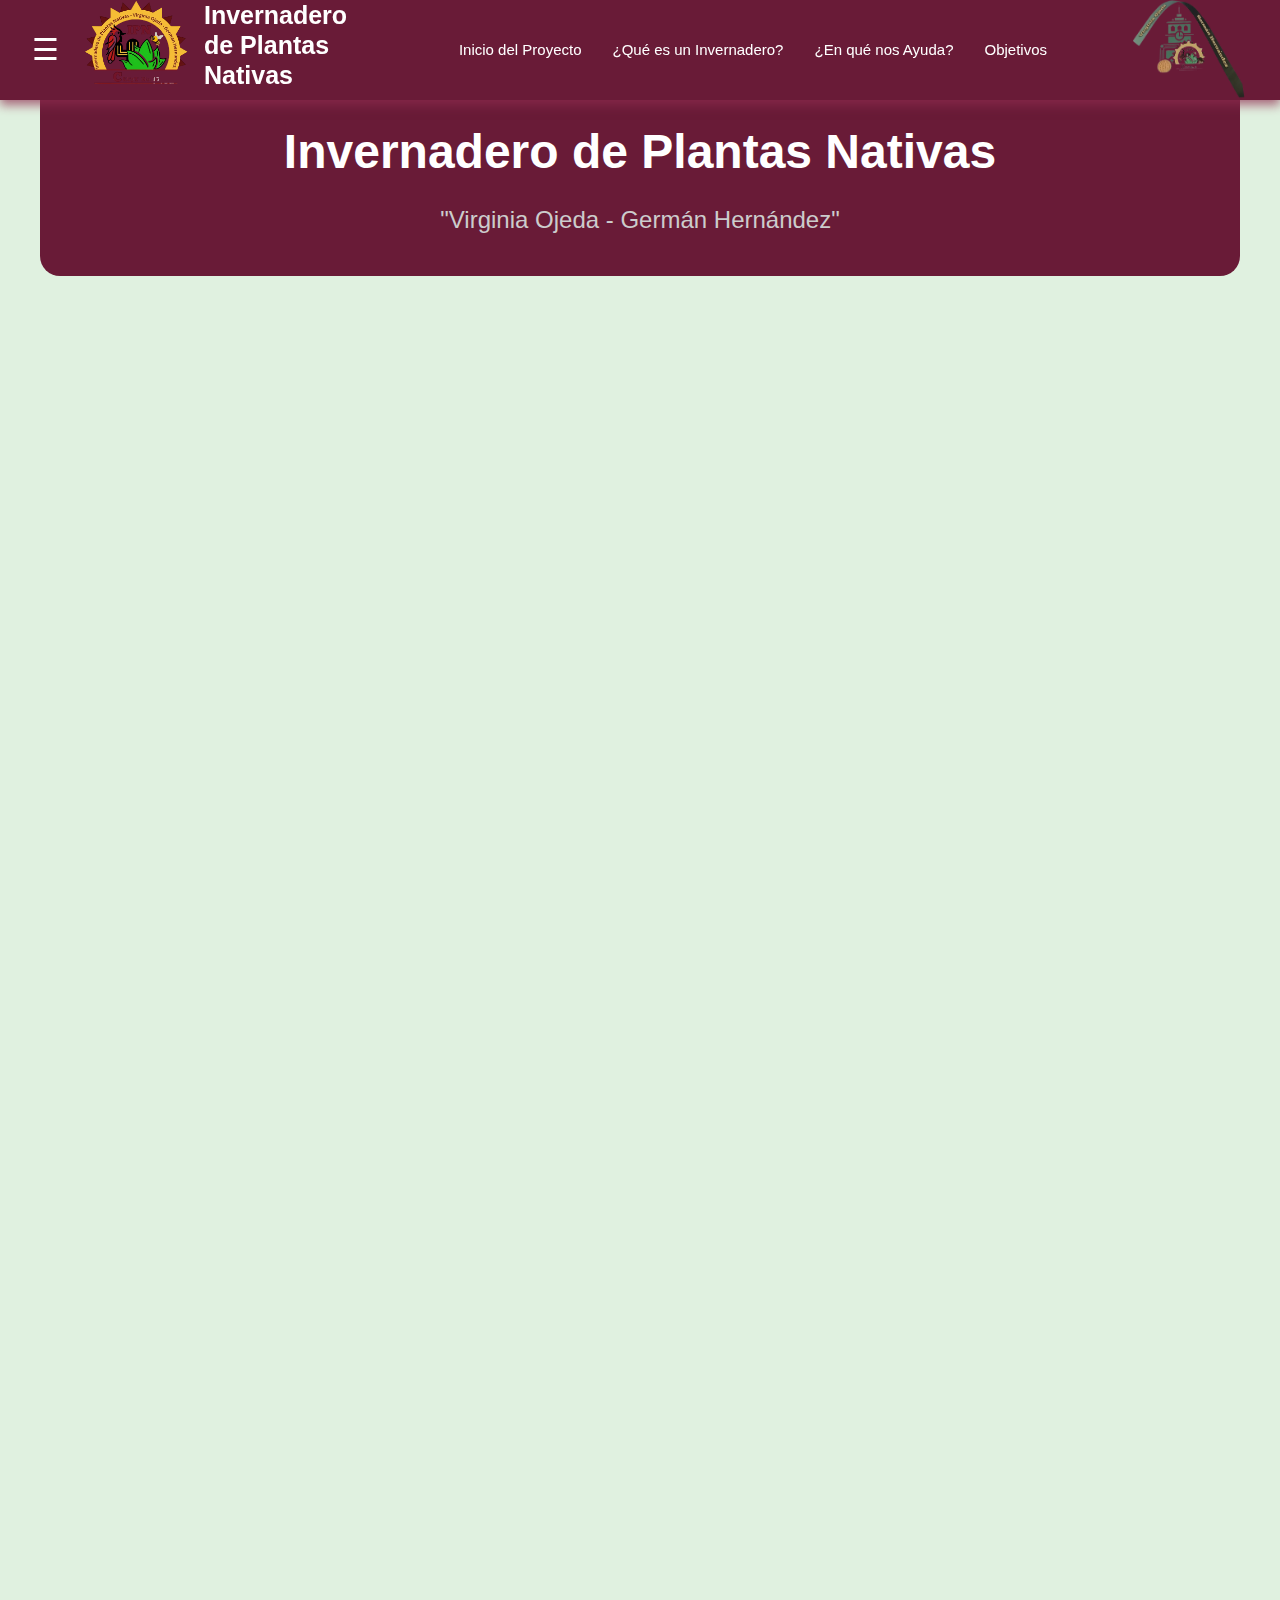
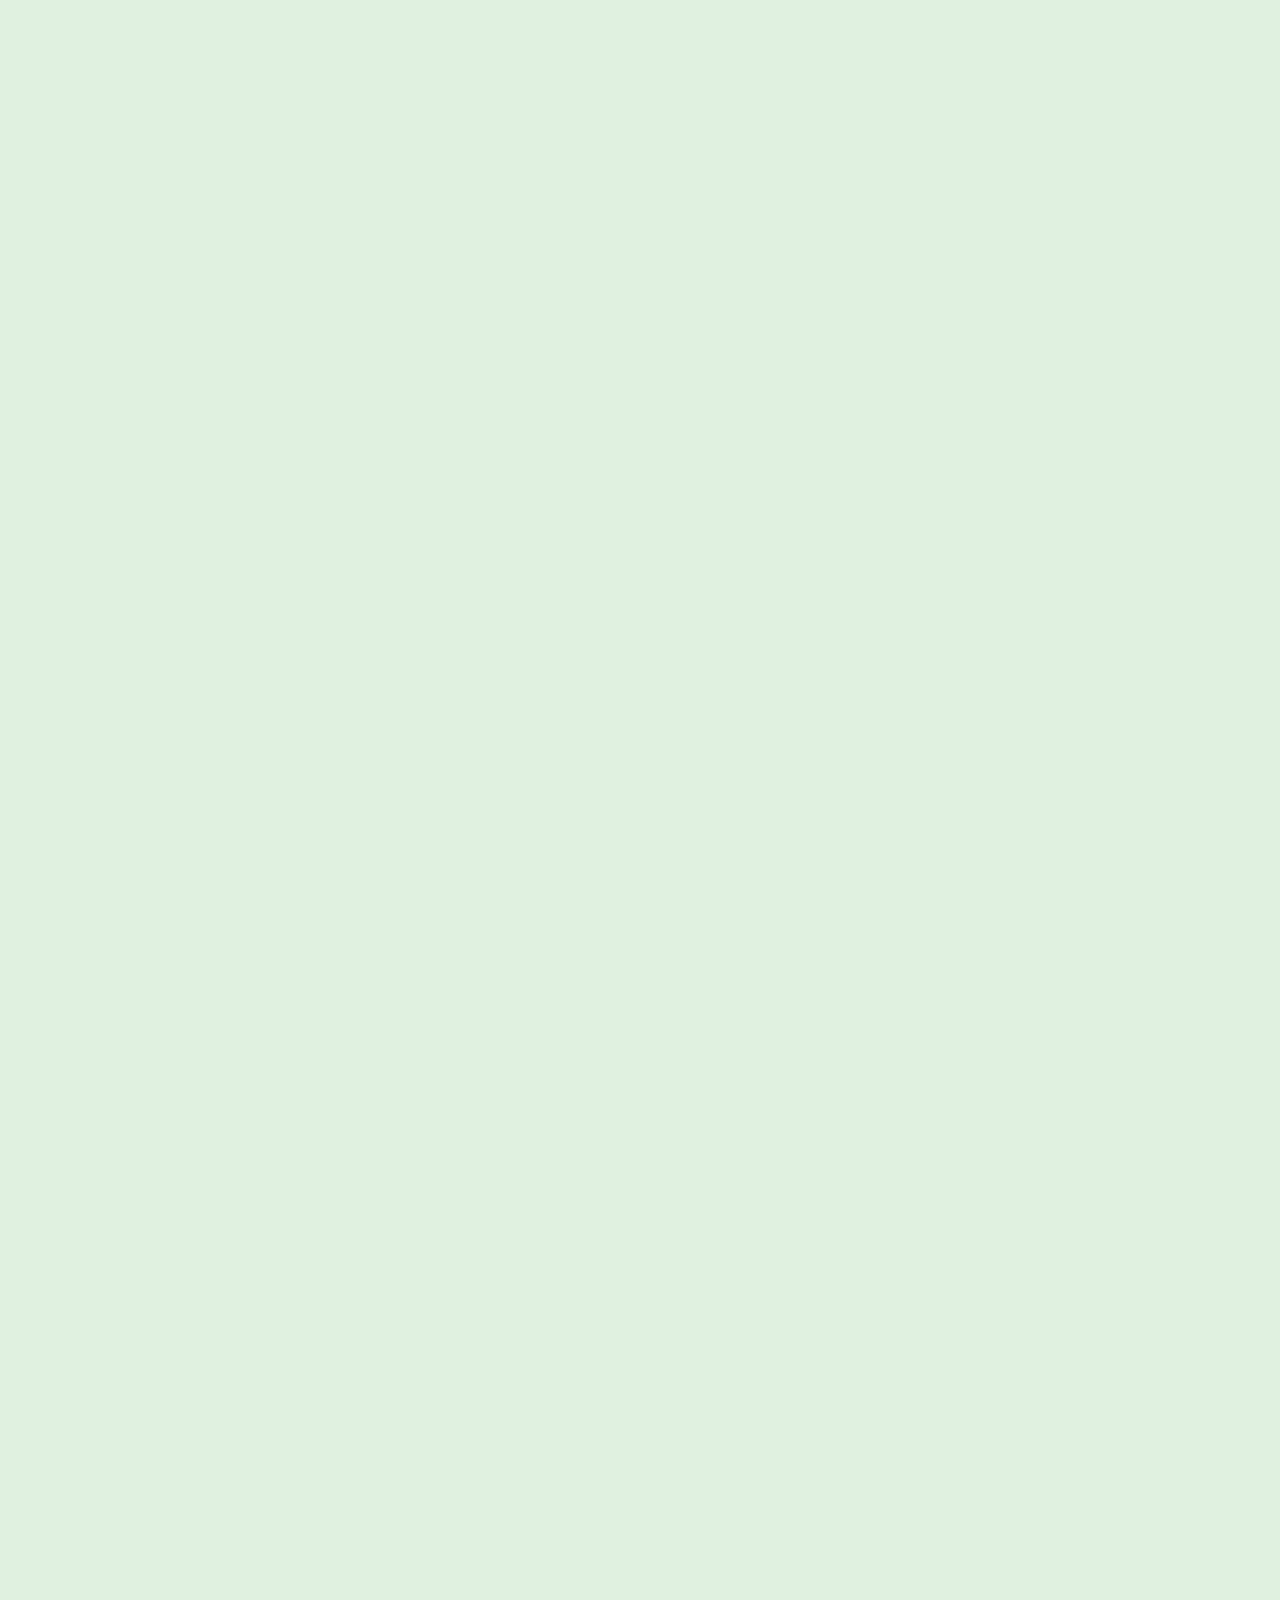
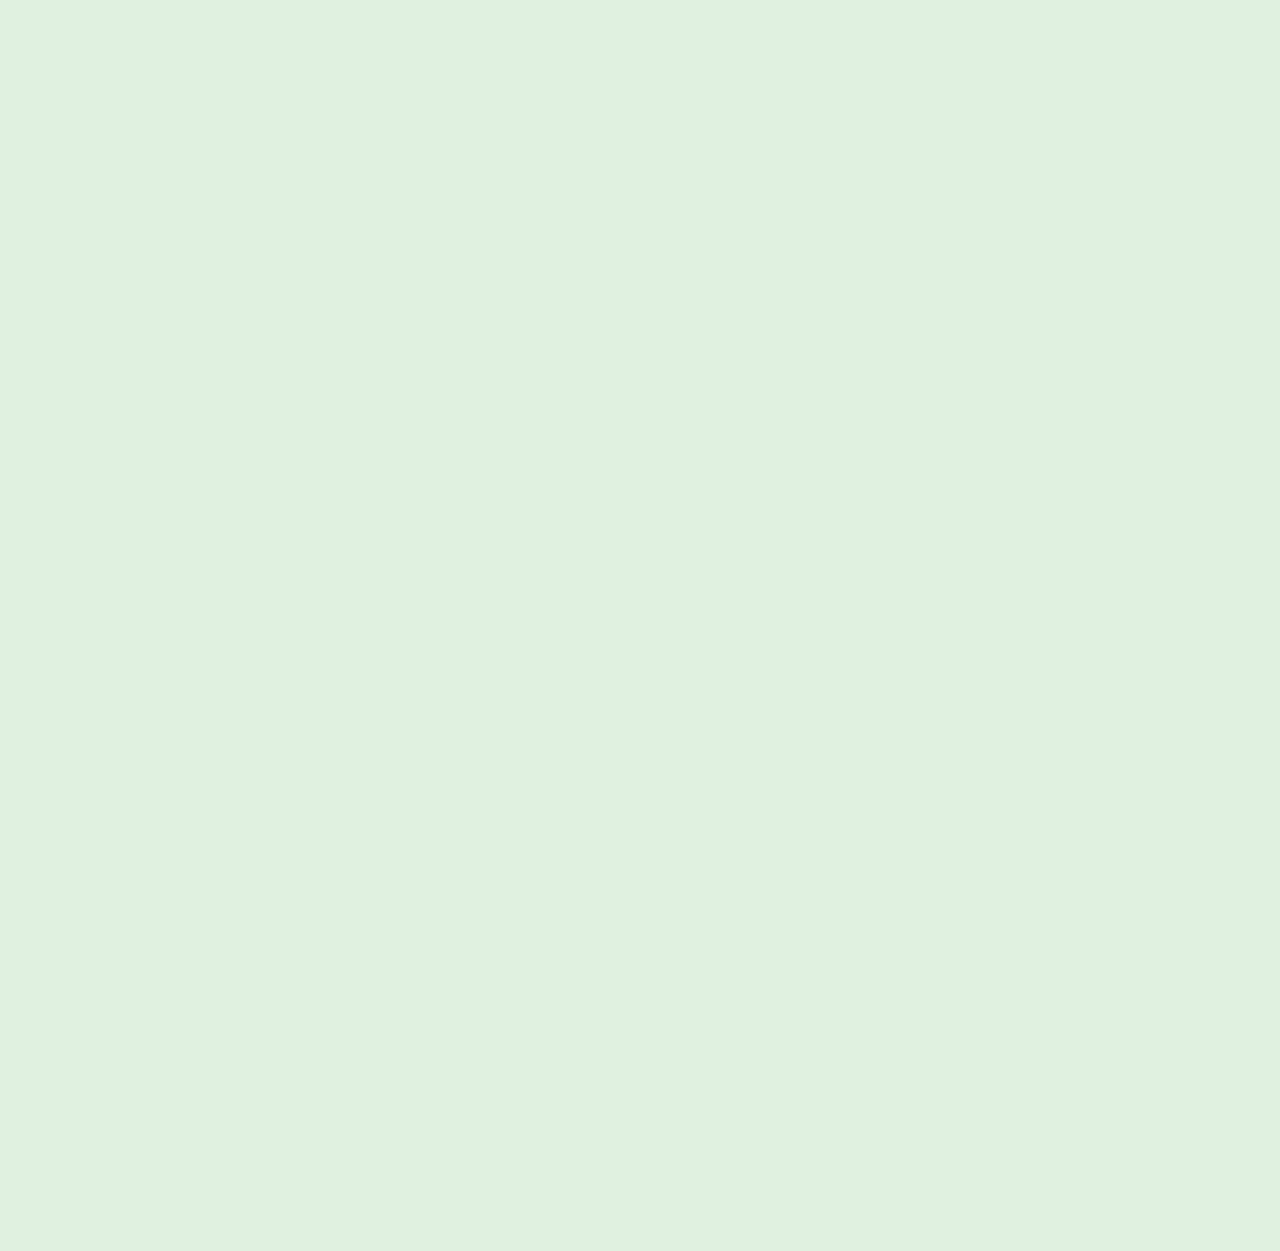
<file: index.html>
<!DOCTYPE html>
<html lang="es">
<head>
    <meta charset="UTF-8">
    <meta name="viewport" content="width=device-width, initial-scale=1.0">
    <title>Invernadero de Plantas Nativas</title>
       <link rel="stylesheet" href="styles.css" />
</head>
<body>
    <header class="header-nav">
        <div class="container">
          <div class="btn-menu">
            <label for="btn-menu">☰</label>
          </div>
          <div class="logo">
            <!-- Nuevo logo con imagen -->
            <img src="logo.png" alt="Logo" width="115" height="100" style="padding-left: 15px;">
          </div>
          <div class="h1" style="height: 63px; width: 185px; padding-left: 15px;">
            <!-- Texto reemplazado por el nombre y dividido en dos filas -->
            <div style="line-height: 1.2;">
              Invernadero <br> de Plantas Nativas
            </div>
          </div>
          <nav class="menu" style="width: 600">
                <li>
                  <a href="#Inicio del Proyecto" style="height: 91.85185px">Inicio del Proyecto</a>
                </li>
                <li>
                  <a href="#¿Qué es un Invernadero?" style="height: 91.85185px">¿Qué es un Invernadero?</a>
                </li>
                <li>
                  <a href="#¿En qué Ayuda un Invernadero?" style="height: 91.85185px">¿En qué nos Ayuda?</a>
                </li>
                <li>
                    <a href="#Objetivos del Invernadero" style="height: 91.85185px">Objetivos</a>
                  </li>
                <img src="logo2.png" alt="Logo" width="115" height="100" style="margin-left: 70px;">
            </nav>
        </div>
      </header>
      <div class="capa"></div>
  
  
    <input type="checkbox" id="btn-menu" />
    <div class="container-menu">
      <div class="cont-menu">
        <nav>
            <h3 style="color: white; font-weight: bold; margin-left: 25px;">Objetivos del Invernadero</h3>
            <a href="Estudio de cactaceas.html">Estudio de Cactáceas</a>
            <a href="Estudio Bromatológico.html">Estudio Bromatológico</a>
            <a href="Diseño y estructura del Invernadero.html">Diseño y estructura del Invernadero</a>
            <a href="SEMARNAT y sus Tipos de Cultivos.html">SEMARNAT y sus Tipos de Cultivos</a>
            <a href="Actividades y Participación Escolar.html">Actividades y Participación Escolar</a>
            <h3 style="color: white; font-weight: bold; margin-left: 30px;">Infografias</h3>
            <a href="Tagetes lucida.html">Tagetes lucida</a>
            <a href="Barkleyanthus salicifolius.html">Barkleyanthus salicifolius</a>
            <a href="Actividad antagonista contra fitopatógenos.html">Actividad antagonista contra fitopatógenos</a>
            <a href="Agavácea.html">Agavácea</a>
            <a href="Mammillarias.html">Mammillarias</a>
            <a href="Ferocactus.html">Ferocactus</a>
            <h3 style="color: white; font-weight: bold; margin-left: 30px;">Videos y Entrevistas</h3>
            <a href="Virginia.html">Entrevista a la Maestra Virginia Ojeda</a>
            <a href="German.html">Entrevista al Maestro Germán Hernández</a>
            <a href="Placa.html">Video de la Placa y el Logo</a>
        </nav>
        <label for="btn-menu">✖️</label>
      </div>
    </div>
 <!------------------------------------ encabezado --------------------------------------->

 <div class="infografia">
    <div class="header">
        <h1>Invernadero de Plantas Nativas</h1>
        <p>"Virginia Ojeda - Germán Hernández"</p>
    </div>

<!------------------------------------ texto --------------------------------------->

        <div class="introduccion">
            <h2 id="Inicio del Proyecto">Inicio del Proyecto</h2>
            <p style="font-size: 1.2em; color: #000000; margin: 0 auto; max-width: 800px; text-align: justify; line-height: 1.8;">
                El proyecto del invernadero en una institución educativa de nivel medio superior comenzó con la iniciativa de establecer un espacio controlado que permita el cultivo y propagación de especies vegetales nativas del "Valle del Mezquital" en el Estado de Hidalgo, una zona árida. Este invernadero se diseñó para abordar los desafíos climáticos de la región, proporcionando un entorno controlado para el cultivo de plantas nativas adaptadas a condiciones adversas. Además de ser un espacio educativo, el proyecto tiene como objetivo promover la conservación de la biodiversidad local mediante el uso de técnicas biotecnológicas.
            </p>
        </div>
        <div class="image-row">
            <div class="image-container">
                <img src="18.jpg">
            </div>
            <div class="image-container">
                <img src="15.jpg">
            </div>
        </div>
        <div class="introduccion">
            <h2 id="¿Qué es un Invernadero?">¿Qué es un Invernadero?</h2>
            <p style="font-size: 1.2em; color: #000000; margin: 0 auto; max-width: 800px; text-align: justify; line-height: 1.8;">
                Un invernadero es una instalación cerrada, con paredes y techo transparentes, que controla factores como la temperatura, la humedad, la luz, la calidad del aire y otros elementos ambientales esenciales para el cultivo de plantas. Su estructura permite crear condiciones óptimas para la germinación y el desarrollo de especies. A diferencia de un vivero, que es un espacio abierto o parcialmente cubierto, el invernadero ofrece un ambiente cerrado y controlado que favorece el crecimiento de las plantas.
            </p>
        </div>
        <div class="image-row">
            <div class="image-container">
                <img src="19.jpg">
            </div>
        </div>
        <div class="introduccion">
            <h2 id="¿En qué Ayuda un Invernadero?">¿En qué Ayuda un Invernadero?</h2>
            <p style="font-size: 1.2em; color: #000000; margin: 0 auto; padding: 0 14%; max-width: 900px; text-align: justify; line-height: 1.8;">
                El invernadero ayuda significativamente en la investigación, el aprendizaje y la conservación, con especial énfasis en la flora nativa. Facilita:</p><br>
                <ul style="font-size: 1.2em; color: #000000; margin: 0 auto; max-width: 800px; text-align: justify; line-height: 1.8;">
                    <li>El estudio y cuidado de especies nativas de la reserva ecológica, contribuyendo a la preservación y desarrollo de la biodiversidad local.</li>
                    <li>La propagación de especies nativas, aumentando la tasa de germinación y mejorando la calidad de las semillas.</li>
                    <li>La investigación sobre control de plagas y enfermedades comunes en plantas nativas, promoviendo el uso de extractos con propiedades fitopatógenas.</li>
                    <li>La sensibilización sobre la importancia de preservar especies nativas y el uso de fertilizantes orgánicos para el cultivo.</li>
                </ul>
        </div>
        <div class="image-row">
            <div class="image-container">
                <img src="20.jpg">
            </div>
            <div class="image-container">
                <img src="24.jpg">
            </div>
        </div>
        <div class="introduccion">
            <h2 id="Objetivos del Invernadero">Objetivos del Invernadero</h2>
            <p style="font-size: 1.2em; color: #000000; margin: 0 auto; padding: 0 14%; max-width: 900px; text-align: justify; line-height: 1.8;">
                Los objetivos principales del invernadero son los siguientes:
            </p>                     
                <br>
                <ol style="font-size: 1.2em; color: #000000; margin: 0 auto; max-width: 800px; text-align: justify; line-height: 1.8;">
                    <li><strong>Fomento de la Educación Práctica:</strong> El invernadero ofrece un entorno real para que los estudiantes puedan aplicar conocimientos adquiridos en diversas áreas como biología, química, botánica y sustentabilidad ambiental.</li>
                    <li><strong>Estímulo a la Investigación y Aprendizaje Activo:</strong> Los estudiantes tienen la oportunidad de participar en proyectos de investigación científica, explorando temas como el crecimiento de plantas, genética vegetal y respuesta al ambiente.</li>
                    <li><strong>Conexión con la Sostenibilidad Ambiental:</strong> A través del invernadero, los estudiantes aprenden sobre prácticas agrícolas sostenibles, conservación de recursos naturales y la mitigación del cambio climático, formando ciudadanos responsables.</li>
                    <li><strong>Beneficios para la Comunidad Escolar:</strong> El proyecto impacta positivamente en la comunidad escolar mediante la conciencia ambiental y la sostenibilidad, integrando estos temas en el currículo de ciencias, biología y ecología.</li>
                    <li><strong>Producción y Uso de los Productos Cultivados:</strong> Los productos cultivados en el invernadero pueden utilizarse para la conservación de la biodiversidad, la restauración de ecosistemas o incluso en la producción de extractos fitopatógenos para el control de plagas.</li>
                </ol>
        </div>
        
        <div class="introduccion">
            <h2>Resumen</h2>
            <p style="font-size: 1.2em; color: #000000; margin: 0 auto; max-width: 800px; text-align: justify; line-height: 1.8;">
                El establecimiento de un invernadero en una institución educativa no solo tiene beneficios educativos, sino también medioambientales y sociales. Proporciona una plataforma para el aprendizaje activo, fomenta la investigación interdisciplinaria y ayuda a enfrentar los desafíos ambientales, contribuyendo así a la conservación de especies nativas y a la formación de estudiantes más conscientes y preparados para abordar problemas ambientales globales.
            </p>
        </div>
        <div class="image-row">
            <div class="image-container">
                <img src="21.jpg">
            </div>
            <div class="image-container">
                <img src="22.jpg">
            </div>
        </div>
        <!------------------------------------ Lore y referencias --------------------------------------->

        <div class="cta">
            <h2>Referencias</h2>
            <button class="reference-button" onclick="window.open('https://www.gob.mx/cms/uploads/attachment/file/225088/Echeveria_manual_del_perfil_diagn_stico_del_genero_echeveria_en_mexico.pdf', '_blank')">
                Reyes Santiago, J. (s. f.). Manual práctico de conservación y restauración de cactáceas y otras plantas suculentas mexicanas. En SEMARNAT (Ed.), SEMARNAT.
            </button>
            <button class="reference-button" onclick="window.open('https://www.visitarb.com/invernadero-plantas-clima-desertico-crasas-', '_blank')">
                Invernadero de plantas de clima desértico: Crasas y suculentas. (s. f.). Visitarb Madrid.
            </button>
        
            <!-- Espacio para la imagen -->
            <div class="reference-image-container">
                <img src="InvernaderoINFO.jpg" alt="Invernadero" class="reference-image">
            </div>
        </div>
        <script>
            document.querySelector('.reference-image-container').addEventListener('click', function() {
                this.classList.toggle('active');
            });
            
        </script>
 </div>
</body>
</html>
</file>
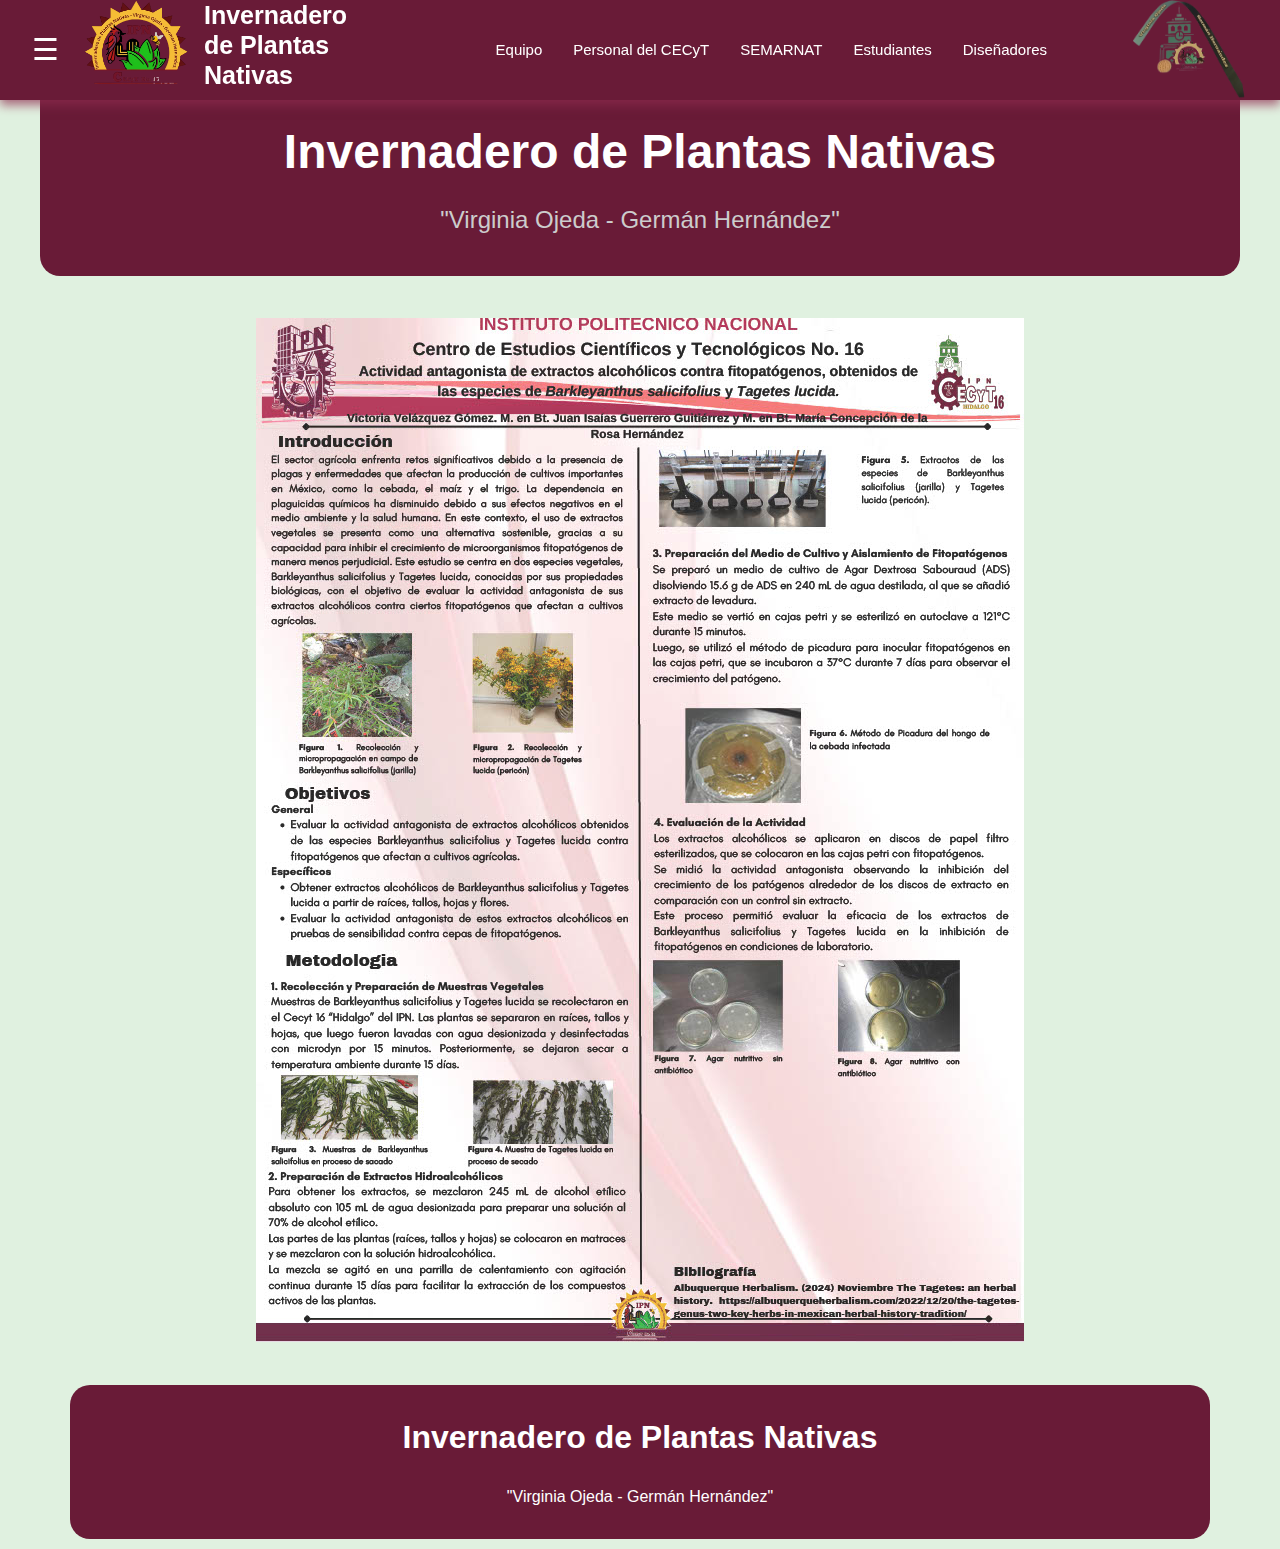
<file: Actividad antagonista contra fitopatógenos.html>
<!DOCTYPE html>
<html lang="es">
<head>
    <meta charset="UTF-8">
    <meta name="viewport" content="width=device-width, initial-scale=1.0">
    <title>Invernadero de Plantas Nativas</title>
       <link rel="stylesheet" href="styles.css" />
</head>
<body>
    <header class="header-nav">
        <div class="container">
          <div class="btn-menu">
            <label for="btn-menu">☰</label>
          </div>
          <div class="logo">
            <!-- Nuevo logo con imagen -->
            <img src="logo.png" alt="Logo" width="115" height="100" style="padding-left: 15px;">
          </div>
          <div class="h1" style="height: 63px; width: 185px; padding-left: 15px;">
            <!-- Texto reemplazado por el nombre y dividido en dos filas -->
            <div style="line-height: 1.2;">
              Invernadero <br> de Plantas Nativas
            </div>
          </div>
          <nav class="menu" style="width: 600">
                <li>
                  <a href="#Equipo de Trabajo" style="height: 91.85185px">Equipo</a>
                </li>
                <li>
                  <a href="#Personal del CECyT 16" style="height: 91.85185px">Personal del CECyT</a>
                </li>
                <li>
                  <a href="#SEMARNAT" style="height: 91.85185px">SEMARNAT</a>
                </li>
                <li>
                    <a href="#Estudiantes" style="height: 91.85185px">Estudiantes</a>
                  </li>
                  <li>
                    <a href="#Diseñadores" style="height: 91.85185px">Diseñadores</a>
                  </li>
                <img src="logo2.png" alt="Logo" width="115" height="100" style="margin-left: 70px;">
            </nav>
        </div>
      </header>
      <div class="capa"></div>
  
  
    <input type="checkbox" id="btn-menu" />
    <div class="container-menu">
      <div class="cont-menu">
        <nav>
            <h3 style="color: white; font-weight: bold; margin-left: 25px;">Objetivos del Invernadero</h3>
            <a href="index.html">Invernadero</a>
            <a href="Estudio de cactaceas.html">Estudio de Cactáceas</a>
            <a href="Estudio Bromatológico.html">Estudio Bromatológico</a>
            <a href="Diseño y estructura del Invernadero.html">Diseño y estructura del Invernadero</a>
            <a href="SEMARNAT y sus Tipos de Cultivos.html">SEMARNAT y sus Tipos de Cultivos</a>
            <a href="Actividades y Participación Escolar.html">Actividades y Participación Escolar</a>
            <h3 style="color: white; font-weight: bold; margin-left: 30px;">Infografias</h3>
            <a href="Tagetes lucida.html">Tagetes lucida</a>
            <a href="Barkleyanthus salicifolius.html">Barkleyanthus salicifolius</a>
            <a href="Agavácea.html">Agavácea</a>
            <a href="Mammillarias.html">Mammillarias</a>
            <a href="Ferocactus.html">Ferocactus</a>
            <h3 style="color: white; font-weight: bold; margin-left: 30px;">Videos y Entrevistas</h3>
            <a href="Virginia.html">Entrevista a la Maestra Virginia Ojeda</a>
            <a href="German.html">Entrevista al Maestro Germán Hernández</a>
            <a href="Placa.html">Video de la Placa y el Logo</a>
        </nav>
        <label for="btn-menu">✖️</label>
      </div>
    </div>
 <!------------------------------------ encabezado --------------------------------------->

    <div class="infografia">
        <div class="header">
            <h1>Invernadero de Plantas Nativas</h1>
            <p>"Virginia Ojeda - Germán Hernández"</p>
        </div>

 <!------------------------------------ Texto --------------------------------------->
 <br>
 <p align="center">
<img src="Antagonista.jpg" alt="AGAVES" height="1300px">
</p>
  <!------------------------------------ Final --------------------------------------->

  <div class="infografia">
    <div class="header2">
        <h1>Invernadero de Plantas Nativas</h1>
        <p>"Virginia Ojeda - Germán Hernández"</p>
    </div>
    
  </body>
  </html>
</file>
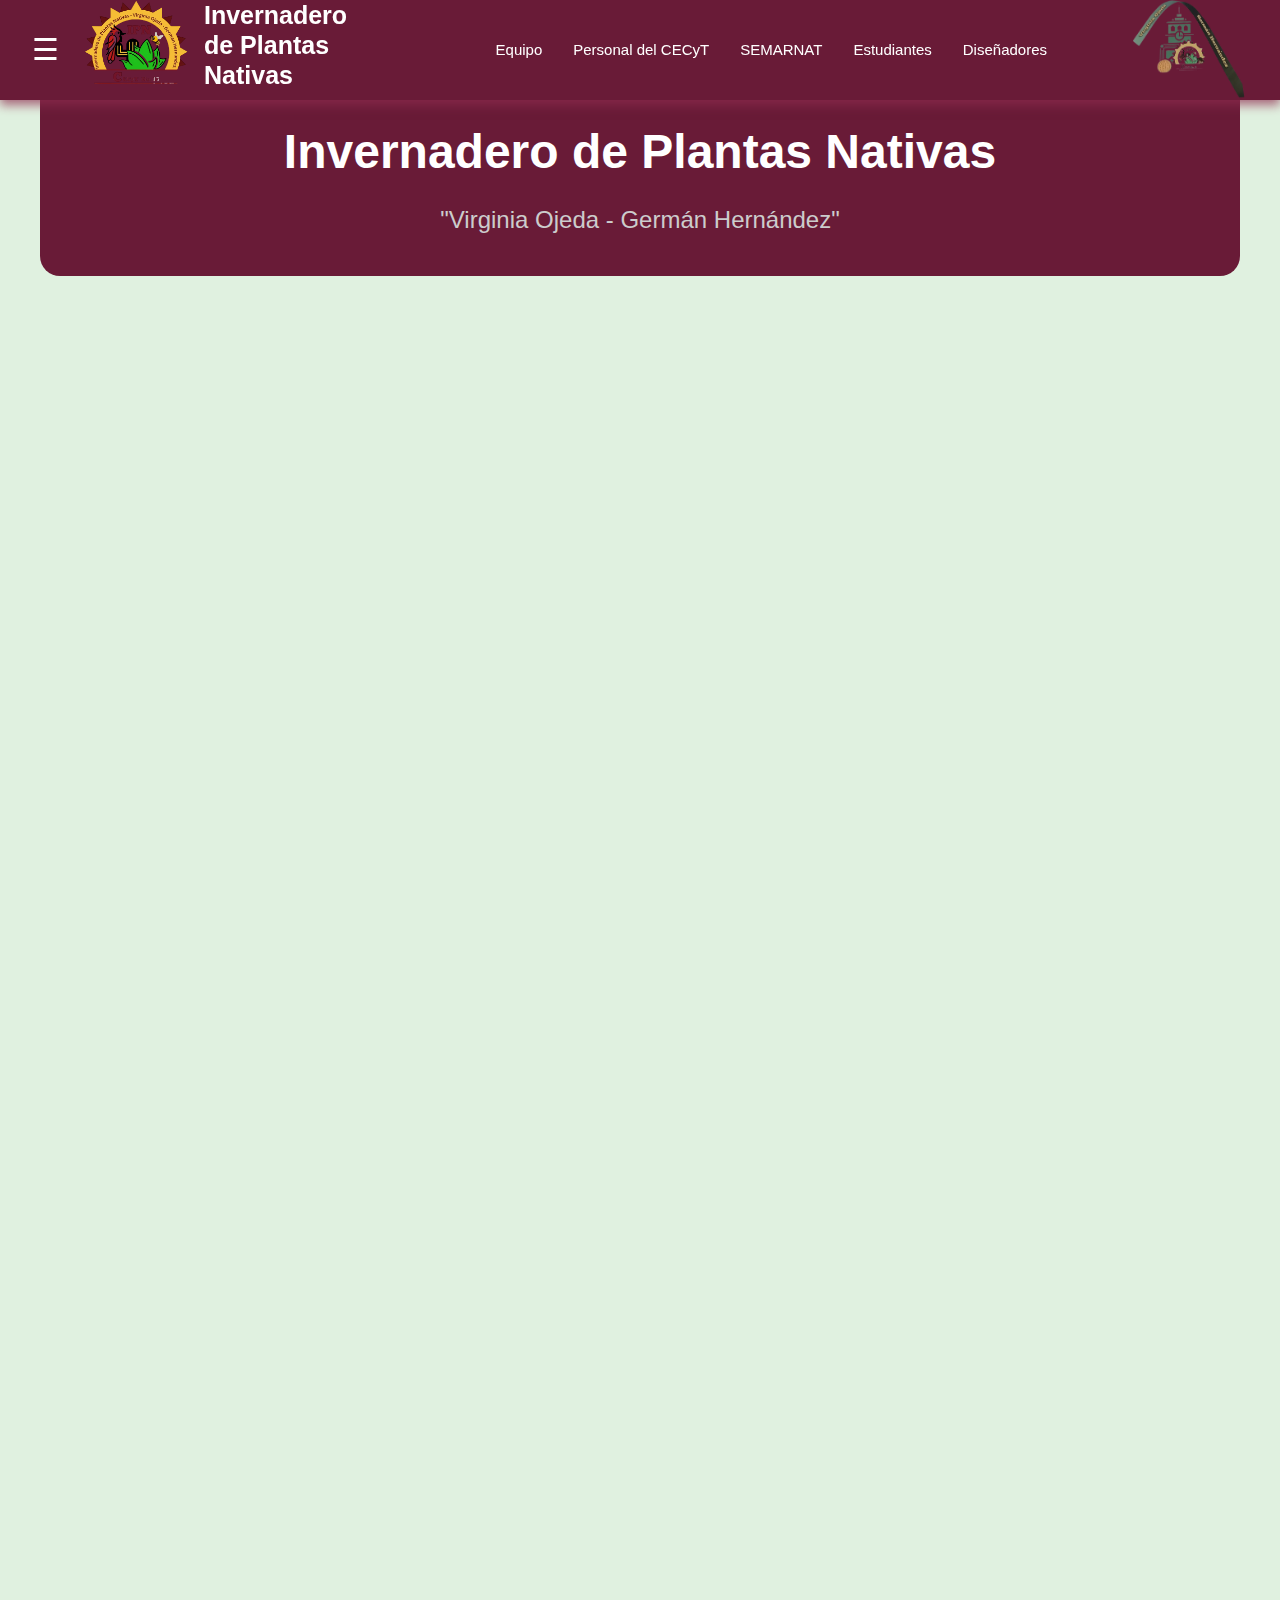
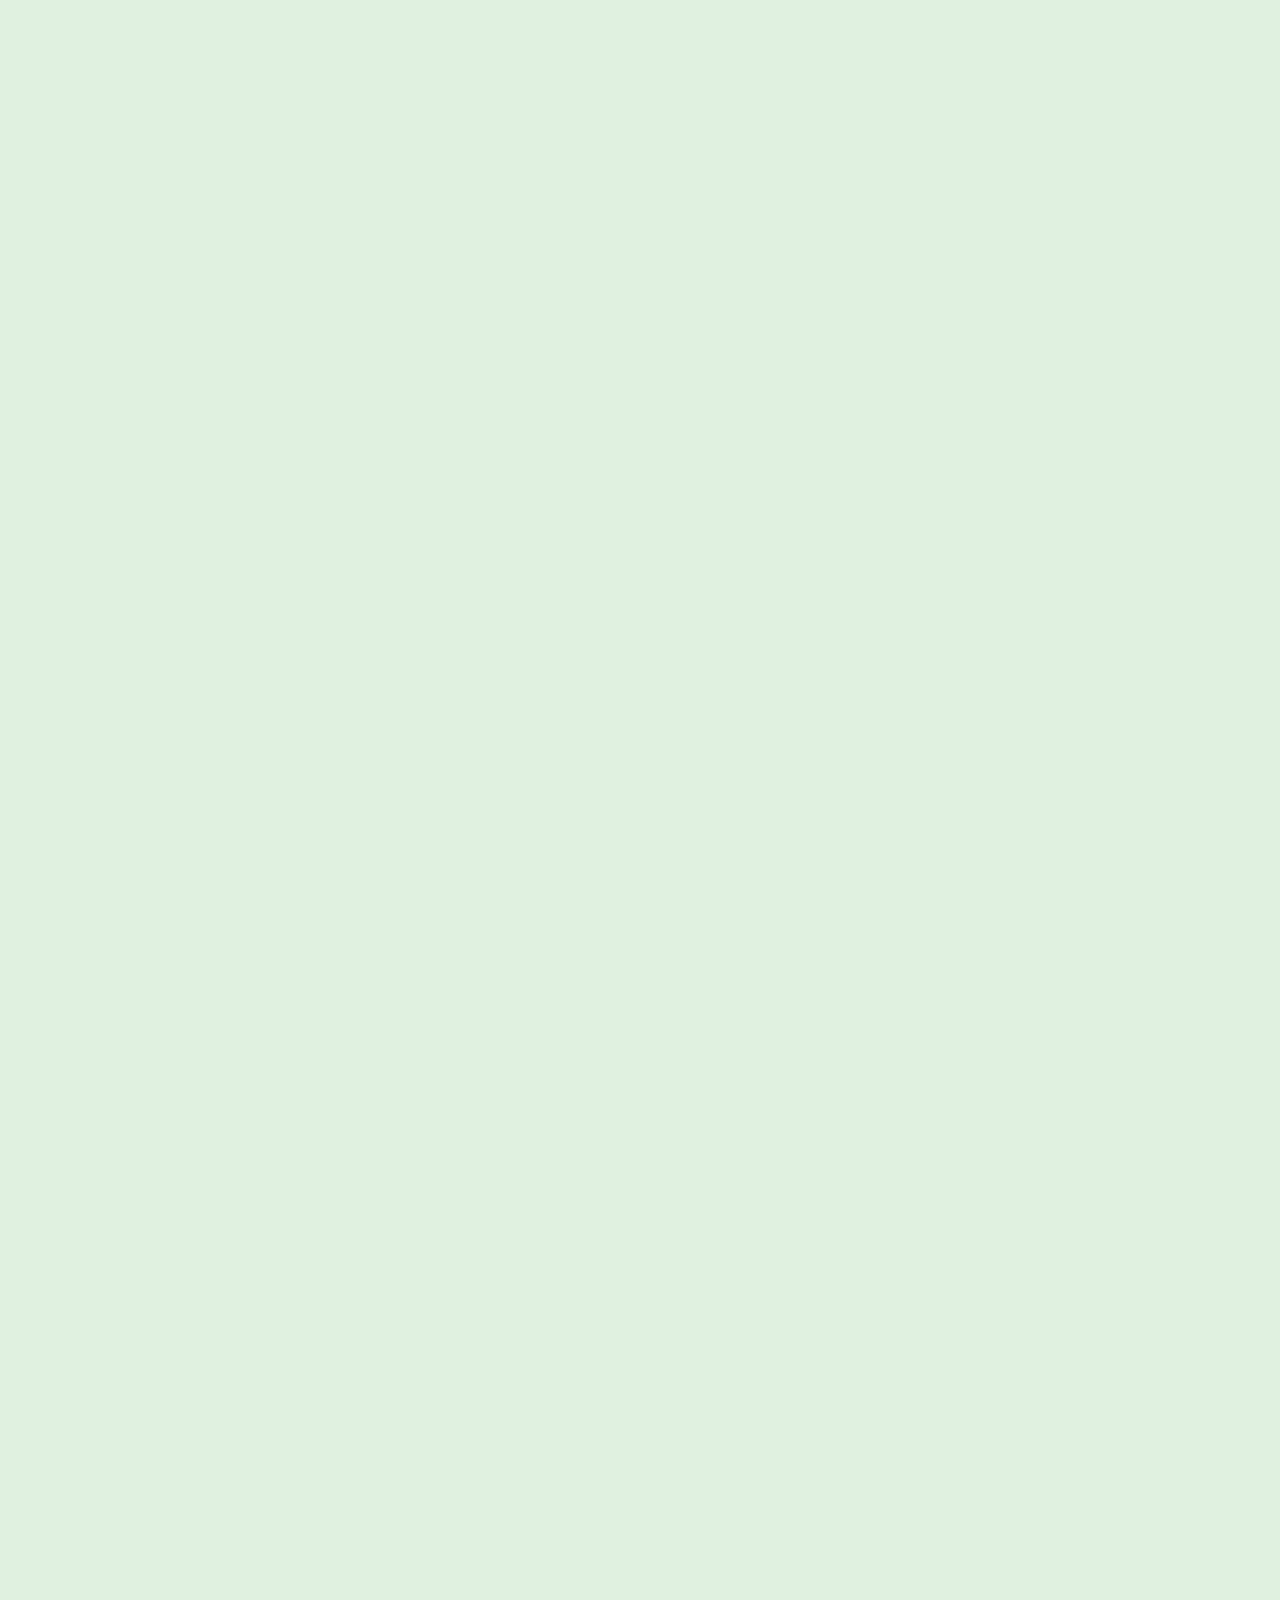
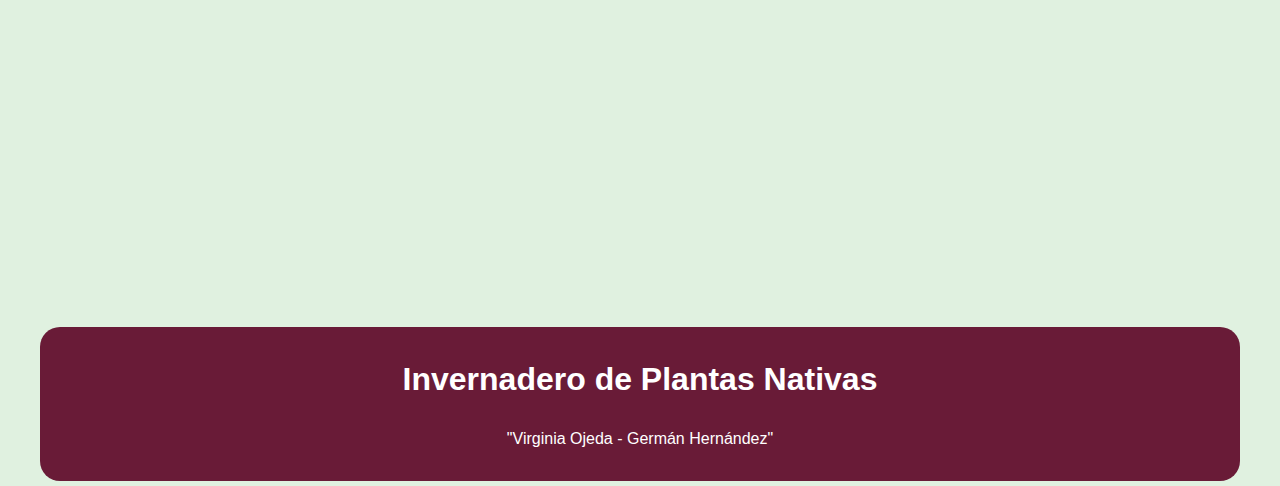
<file: Actividades y Participación Escolar.html>
<!DOCTYPE html>
<html lang="es">
<head>
    <meta charset="UTF-8">
    <meta name="viewport" content="width=device-width, initial-scale=1.0">
    <title>Invernadero de Plantas Nativas</title>
       <link rel="stylesheet" href="styles.css" />
</head>
<body>
    <header class="header-nav">
        <div class="container">
          <div class="btn-menu">
            <label for="btn-menu">☰</label>
          </div>
          <div class="logo">
            <!-- Nuevo logo con imagen -->
            <img src="logo.png" alt="Logo" width="115" height="100" style="padding-left: 15px;">
          </div>
          <div class="h1" style="height: 63px; width: 185px; padding-left: 15px;">
            <!-- Texto reemplazado por el nombre y dividido en dos filas -->
            <div style="line-height: 1.2;">
              Invernadero <br> de Plantas Nativas
            </div>
          </div>
          <nav class="menu" style="width: 600">
                <li>
                  <a href="#Equipo de Trabajo" style="height: 91.85185px">Equipo</a>
                </li>
                <li>
                  <a href="#Personal del CECyT 16" style="height: 91.85185px">Personal del CECyT</a>
                </li>
                <li>
                  <a href="#SEMARNAT" style="height: 91.85185px">SEMARNAT</a>
                </li>
                <li>
                    <a href="#Estudiantes" style="height: 91.85185px">Estudiantes</a>
                  </li>
                  <li>
                    <a href="#Diseñadores" style="height: 91.85185px">Diseñadores</a>
                  </li>
                <img src="logo2.png" alt="Logo" width="115" height="100" style="margin-left: 70px;">
            </nav>
        </div>
      </header>
      <div class="capa"></div>
  
  
    <input type="checkbox" id="btn-menu" />
    <div class="container-menu">
      <div class="cont-menu">
        <nav>
            <h3 style="color: white; font-weight: bold; margin-left: 25px;">Objetivos del Invernadero</h3>
            <a href="index.html">Invernadero</a>
            <a href="Estudio de cactaceas.html">Estudio de Cactáceas</a>
            <a href="Estudio Bromatológico.html">Estudio Bromatológico</a>
            <a href="Diseño y estructura del Invernadero.html">Diseño y estructura del Invernadero</a>
            <a href="SEMARNAT y sus Tipos de Cultivos.html">SEMARNAT y sus Tipos de Cultivos</a>
            <h3 style="color: white; font-weight: bold; margin-left: 30px;">Infografias</h3>
            <a href="Tagetes lucida.html">Tagetes lucida</a>
            <a href="Barkleyanthus salicifolius.html">Barkleyanthus salicifolius</a>
            <a href="Actividad antagonista contra fitopatógenos.html">Actividad antagonista contra fitopatógenos</a>
            <a href="Agavácea.html">Agavácea</a>
            <a href="Mammillarias.html">Mammillarias</a>
            <a href="Ferocactus.html">Ferocactus</a>
            <h3 style="color: white; font-weight: bold; margin-left: 30px;">Videos y Entrevistas</h3>
            <a href="Virginia.html">Entrevista a la Maestra Virginia Ojeda</a>
            <a href="German.html">Entrevista al Maestro Germán Hernández</a>
            <a href="Placa.html">Video de la Placa y el Logo</a>
        </nav>
        <label for="btn-menu">✖️</label>
      </div>
    </div>
 <!------------------------------------ encabezado --------------------------------------->

    <div class="infografia">
        <div class="header">
            <h1>Invernadero de Plantas Nativas</h1>
            <p>"Virginia Ojeda - Germán Hernández"</p>
        </div>

 <!------------------------------------ texto --------------------------------------->
 <div class="introduccion" id="Equipo de Trabajo">
    <h2>Equipo de Trabajo</h2>
    <p>El equipo encargado de la construcción del invernadero estuvo compuesto por los siguientes profesionales y colaboradores:</p>
    <ul>
    <h3>
        <li>M. en Bt. María Concepción de la Rosa Hernández</li>
        <li>M. en Bt. Juan Isaías Guerrero Gutiérrez</li>
        <li>Biol. Germán Hernández Romero</li>
        <li>LICEL. Mabel Toral Paredes</li>
        <li>Biol. Virginia Ojeda Conejo</li>
    </h3>
    </ul>
    <div class="image-row">
        <div class="image-container">
            <img src="equipo de trabajo.jpg" alt="Equipo de trabajo">
        </div>
    </div>
</div>

<div class="introduccion" id="Personal del CECyT 16">
    <h2>Personal del CECyT 16</h2>
    <p>El personal del CECyT 16 que colaboró en el proyecto incluye:</p>
    <ul>
    <h3>
        <li>Biol. Ma. Fernanda Quiroz Pérez</li>
        <li>Tec. Laboratorista Clínico Adrián García Monterrubio</li>
        <li>Tec. Enfermería Víctor Omar Pérez Estrada</li>
    </h3>
    </ul>
    <div class="image-row">
        <div class="image-container">
            <img src="Personal.jpg" alt="Personal">
        </div>
    </div>
</div>

<div class="introduccion" id="SEMARNAT">
    <h2>SEMARNAT - Secretaría de Medio Ambiente y Recursos Naturales del Estado de Hidalgo</h2>
    <p>El apoyo de SEMARNAT fue clave para el éxito del proyecto, representado por:</p>
    <ul>
    <h3><li>José Luis Monroy López (Área Forestal)</li></h3>
    </ul>
    <div class="image-row">
        <div class="image-container">
            <img src="SEMARNAT.jpg" alt="SEMARNAT">
        </div>
    </div>
</div>

<div class="introduccion" id="Estudiantes">
    <h2>Participación de Estudiantes</h2>
    <h3><p>Estudiantes de tercer semestre participaron activamente en el proyecto. Asi como estudiantes del grupo 2TM12</p></h3>
    <div class="image-row">
        <div class="image-container">
            <img src="estudiantes.jpg" alt="Estudiantes">
        </div>
        <div class="image-container">
            <img src="estudiantes2.jpg" alt="Estudiantes">
        </div>
    </div>
</div>

<div class="introduccion" id="Diseñadores">
    <h2>Diseñadores</h2>
    <p>El diseño del logo y la creación de la página web fueron realizados por:</p>
    <ul>
    <h3>
        <li>Diego Adriel Ramírez Román (Diseñador del logo)</li>
        <li>Joseph Ubaldo Trejo Hernández (Creador de la página web)</li>
        <li>Lizeth Ramírez Valdez (Creadora de la página web)</li>
    </h3>
    </ul>
    <div class="image-row">
        <div class="image-container">
            <img src="Diseñador.jpg" alt="Diseñador">
        </div>
    </div>
  </div>
</div>

 <!------------------------------------ Final --------------------------------------->

 <div class="infografia">
  <div class="header2">
      <h1>Invernadero de Plantas Nativas</h1>
      <p>"Virginia Ojeda - Germán Hernández"</p>
  </div>
  
</body>
</html>
</file>
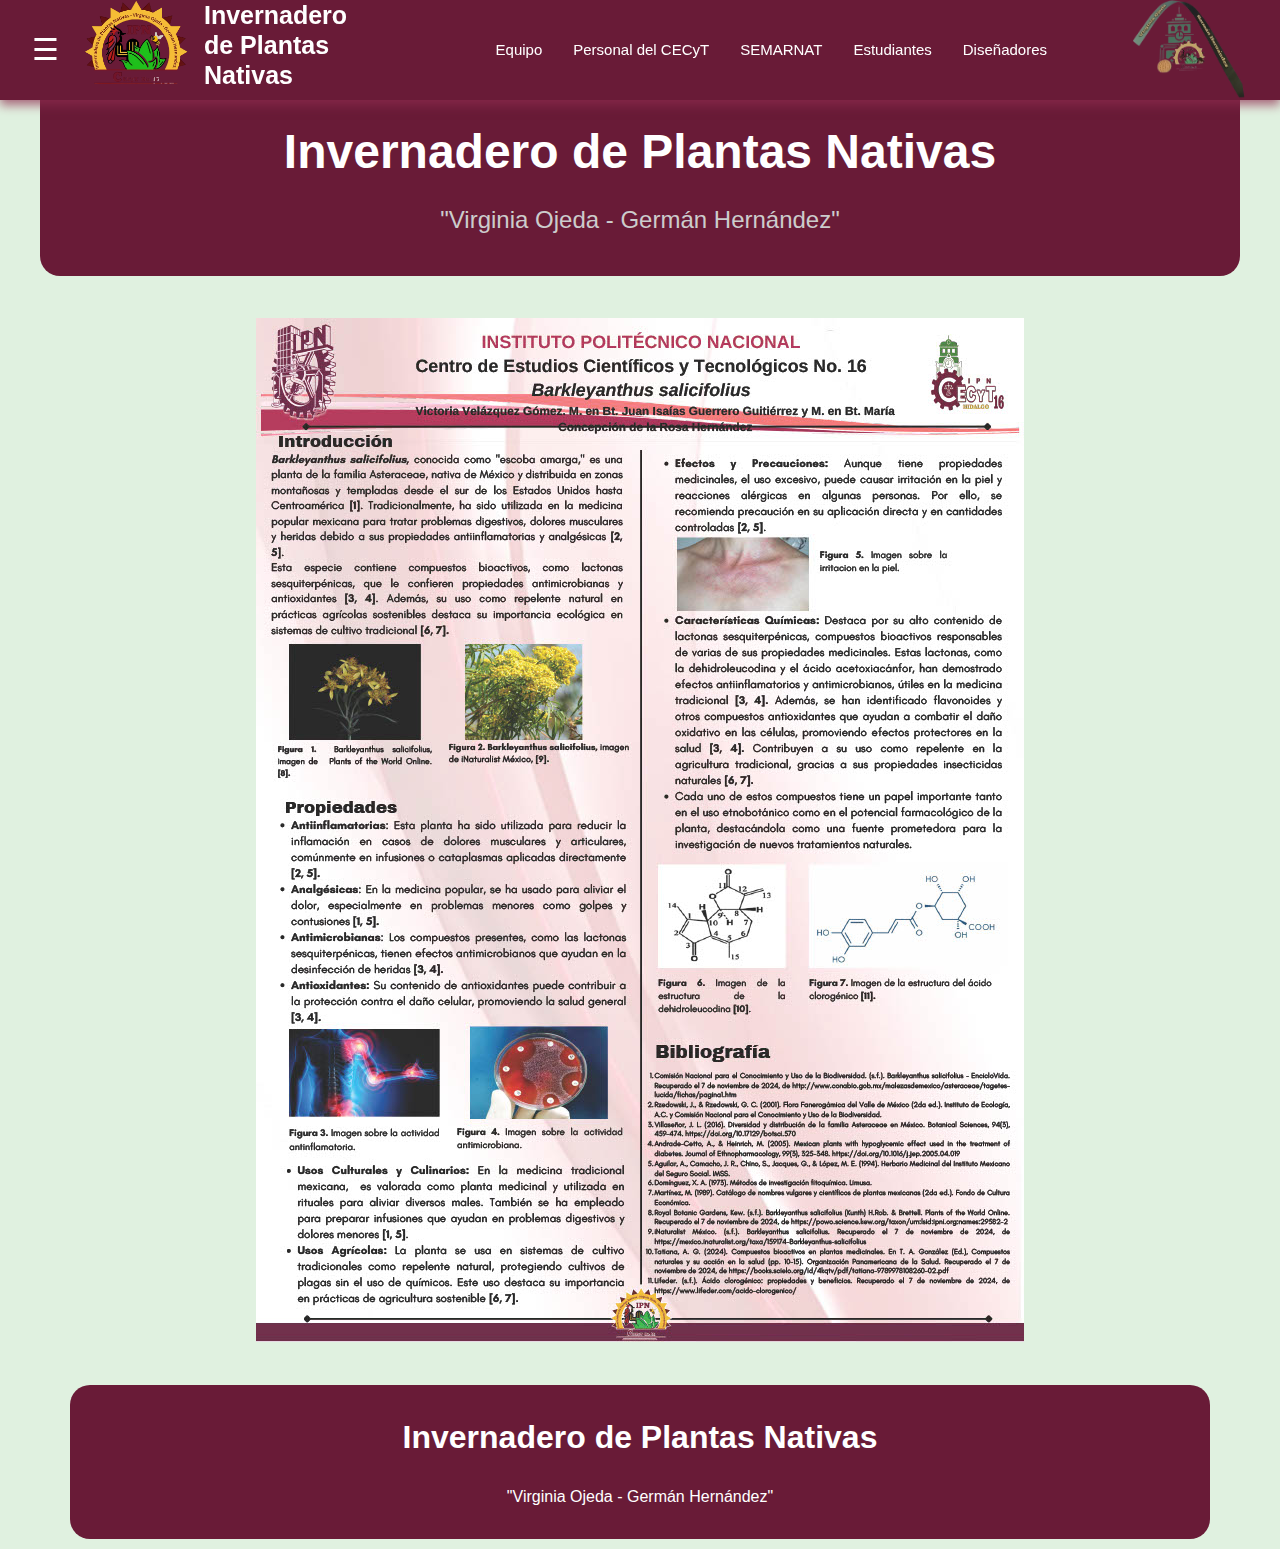
<file: Barkleyanthus salicifolius.html>
<!DOCTYPE html>
<html lang="es">
<head>
    <meta charset="UTF-8">
    <meta name="viewport" content="width=device-width, initial-scale=1.0">
    <title>Invernadero de Plantas Nativas</title>
       <link rel="stylesheet" href="styles.css" />
</head>
<body>
    <header class="header-nav">
        <div class="container">
          <div class="btn-menu">
            <label for="btn-menu">☰</label>
          </div>
          <div class="logo">
            <!-- Nuevo logo con imagen -->
            <img src="logo.png" alt="Logo" width="115" height="100" style="padding-left: 15px;">
          </div>
          <div class="h1" style="height: 63px; width: 185px; padding-left: 15px;">
            <!-- Texto reemplazado por el nombre y dividido en dos filas -->
            <div style="line-height: 1.2;">
              Invernadero <br> de Plantas Nativas
            </div>
          </div>
          <nav class="menu" style="width: 600">
                <li>
                  <a href="#Equipo de Trabajo" style="height: 91.85185px">Equipo</a>
                </li>
                <li>
                  <a href="#Personal del CECyT 16" style="height: 91.85185px">Personal del CECyT</a>
                </li>
                <li>
                  <a href="#SEMARNAT" style="height: 91.85185px">SEMARNAT</a>
                </li>
                <li>
                    <a href="#Estudiantes" style="height: 91.85185px">Estudiantes</a>
                  </li>
                  <li>
                    <a href="#Diseñadores" style="height: 91.85185px">Diseñadores</a>
                  </li>
                <img src="logo2.png" alt="Logo" width="115" height="100" style="margin-left: 70px;">
            </nav>
        </div>
      </header>
      <div class="capa"></div>
  
  
    <input type="checkbox" id="btn-menu" />
    <div class="container-menu">
      <div class="cont-menu">
        <nav>
            <h3 style="color: white; font-weight: bold; margin-left: 25px;">Objetivos del Invernadero</h3>
            <a href="index.html">Invernadero</a>
            <a href="Estudio de cactaceas.html">Estudio de Cactáceas</a>
            <a href="Estudio Bromatológico.html">Estudio Bromatológico</a>
            <a href="Diseño y estructura del Invernadero.html">Diseño y estructura del Invernadero</a>
            <a href="SEMARNAT y sus Tipos de Cultivos.html">SEMARNAT y sus Tipos de Cultivos</a>
            <a href="Actividades y Participación Escolar.html">Actividades y Participación Escolar</a>
            <h3 style="color: white; font-weight: bold; margin-left: 30px;">Infografias</h3>
            <a href="Tagetes lucida.html">Tagetes lucida</a>
            <a href="Actividad antagonista contra fitopatógenos.html">Actividad antagonista contra fitopatógenos</a>
            <a href="Agavácea.html">Agavácea</a>
            <a href="Mammillarias.html">Mammillarias</a>
            <a href="Ferocactus.html">Ferocactus</a>
            <h3 style="color: white; font-weight: bold; margin-left: 30px;">Videos y Entrevistas</h3>
            <a href="Virginia.html">Entrevista a la Maestra Virginia Ojeda</a>
            <a href="German.html">Entrevista al Maestro Germán Hernández</a>
            <a href="Placa.html">Video de la Placa y el Logo</a>
        </nav>
        <label for="btn-menu">✖️</label>
      </div>
    </div>
 <!------------------------------------ encabezado --------------------------------------->

    <div class="infografia">
        <div class="header">
            <h1>Invernadero de Plantas Nativas</h1>
            <p>"Virginia Ojeda - Germán Hernández"</p>
        </div>
        
 <!------------------------------------ Texto --------------------------------------->
 <br>
 <p align="center">
<img src="2-.jpg" alt="Barkleyanthus" height="1300px">
</p>

  <!------------------------------------ Final --------------------------------------->

  <div class="infografia">
    <div class="header2">
        <h1>Invernadero de Plantas Nativas</h1>
        <p>"Virginia Ojeda - Germán Hernández"</p>
    </div>
    
  </body>
  </html>
</file>
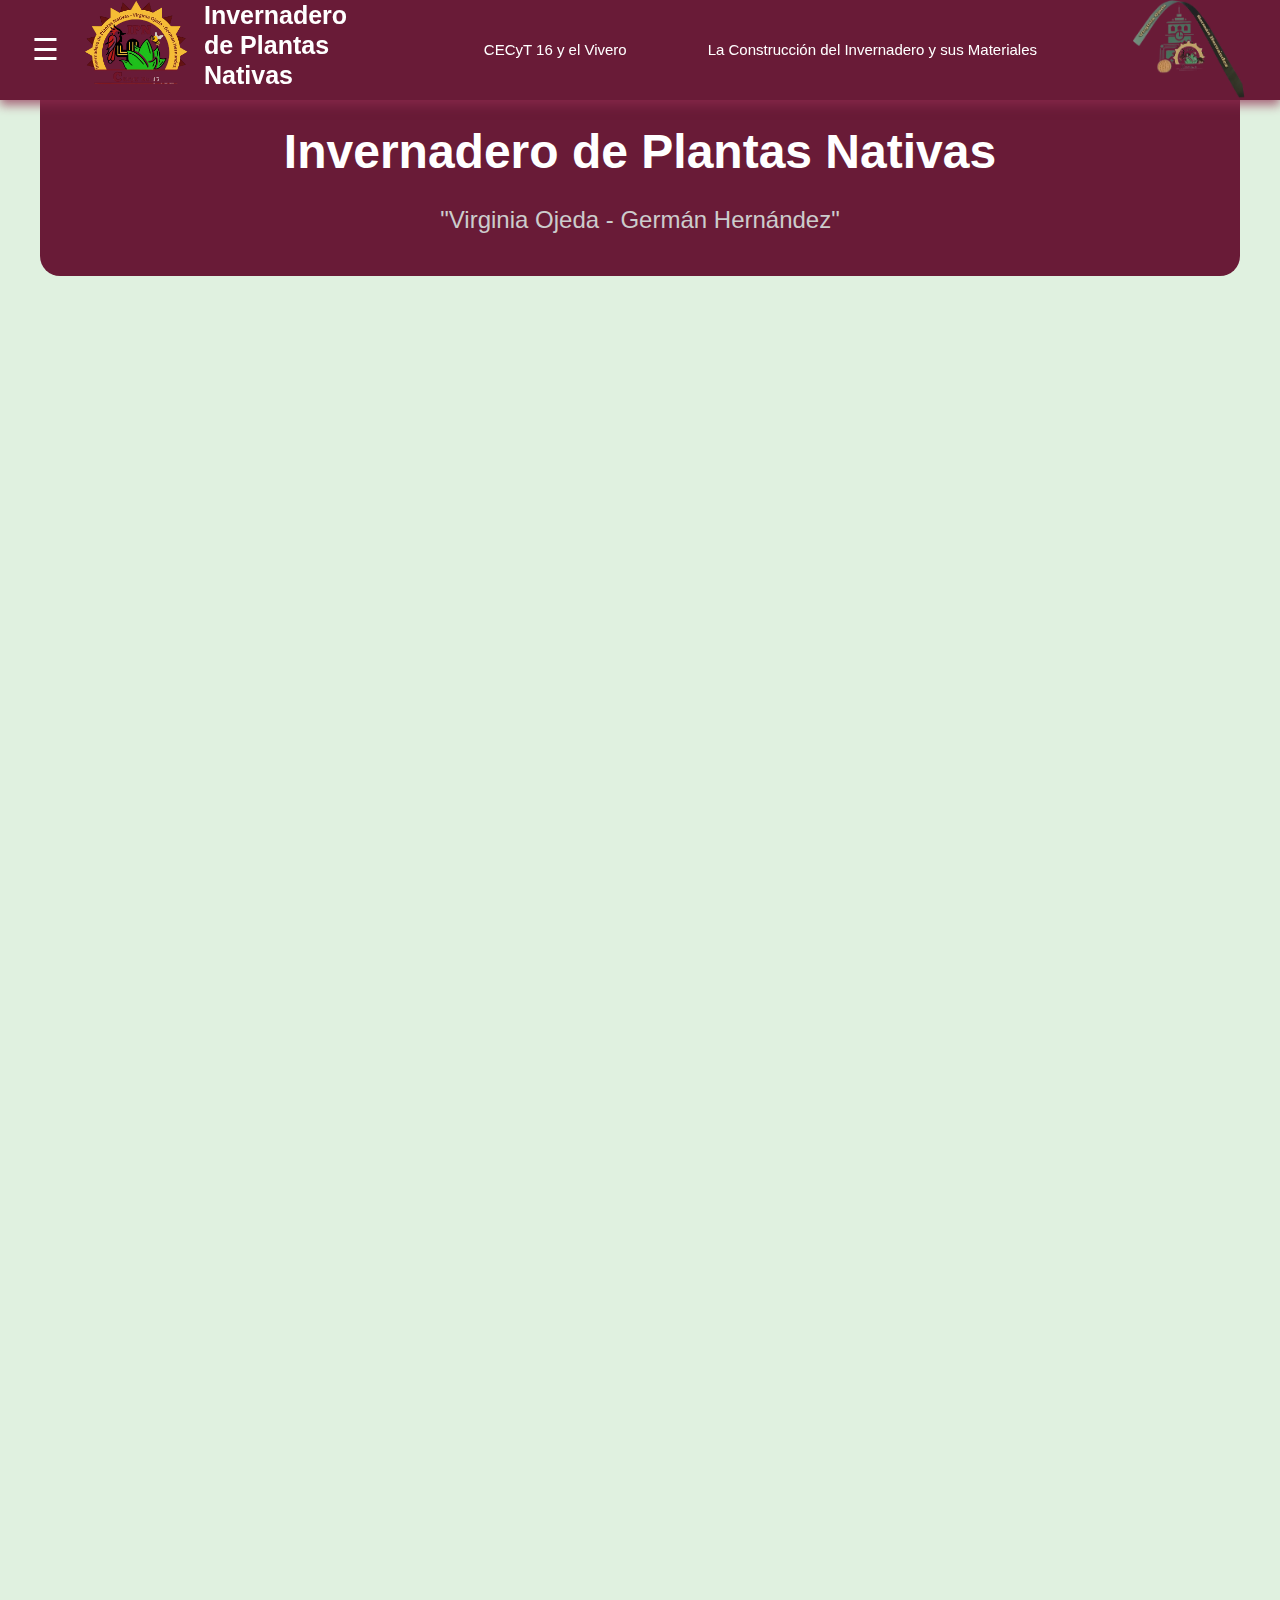
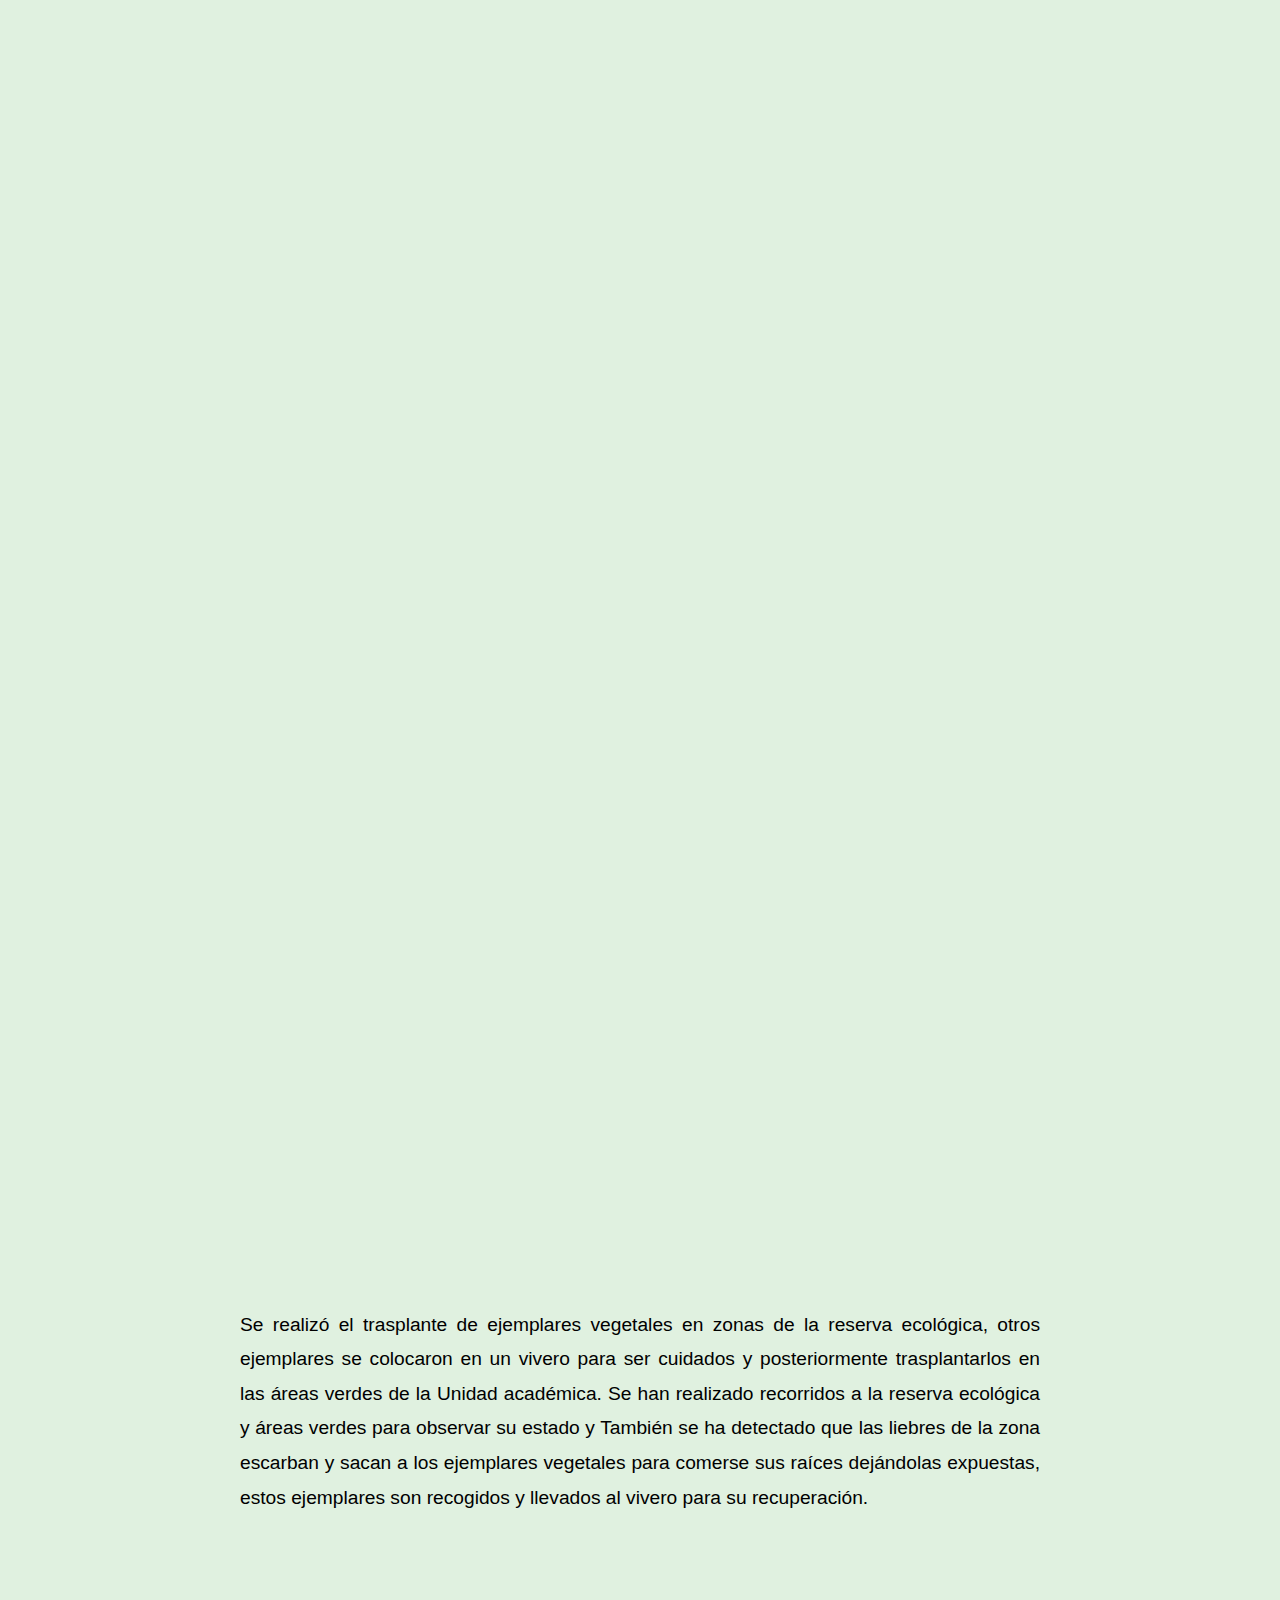
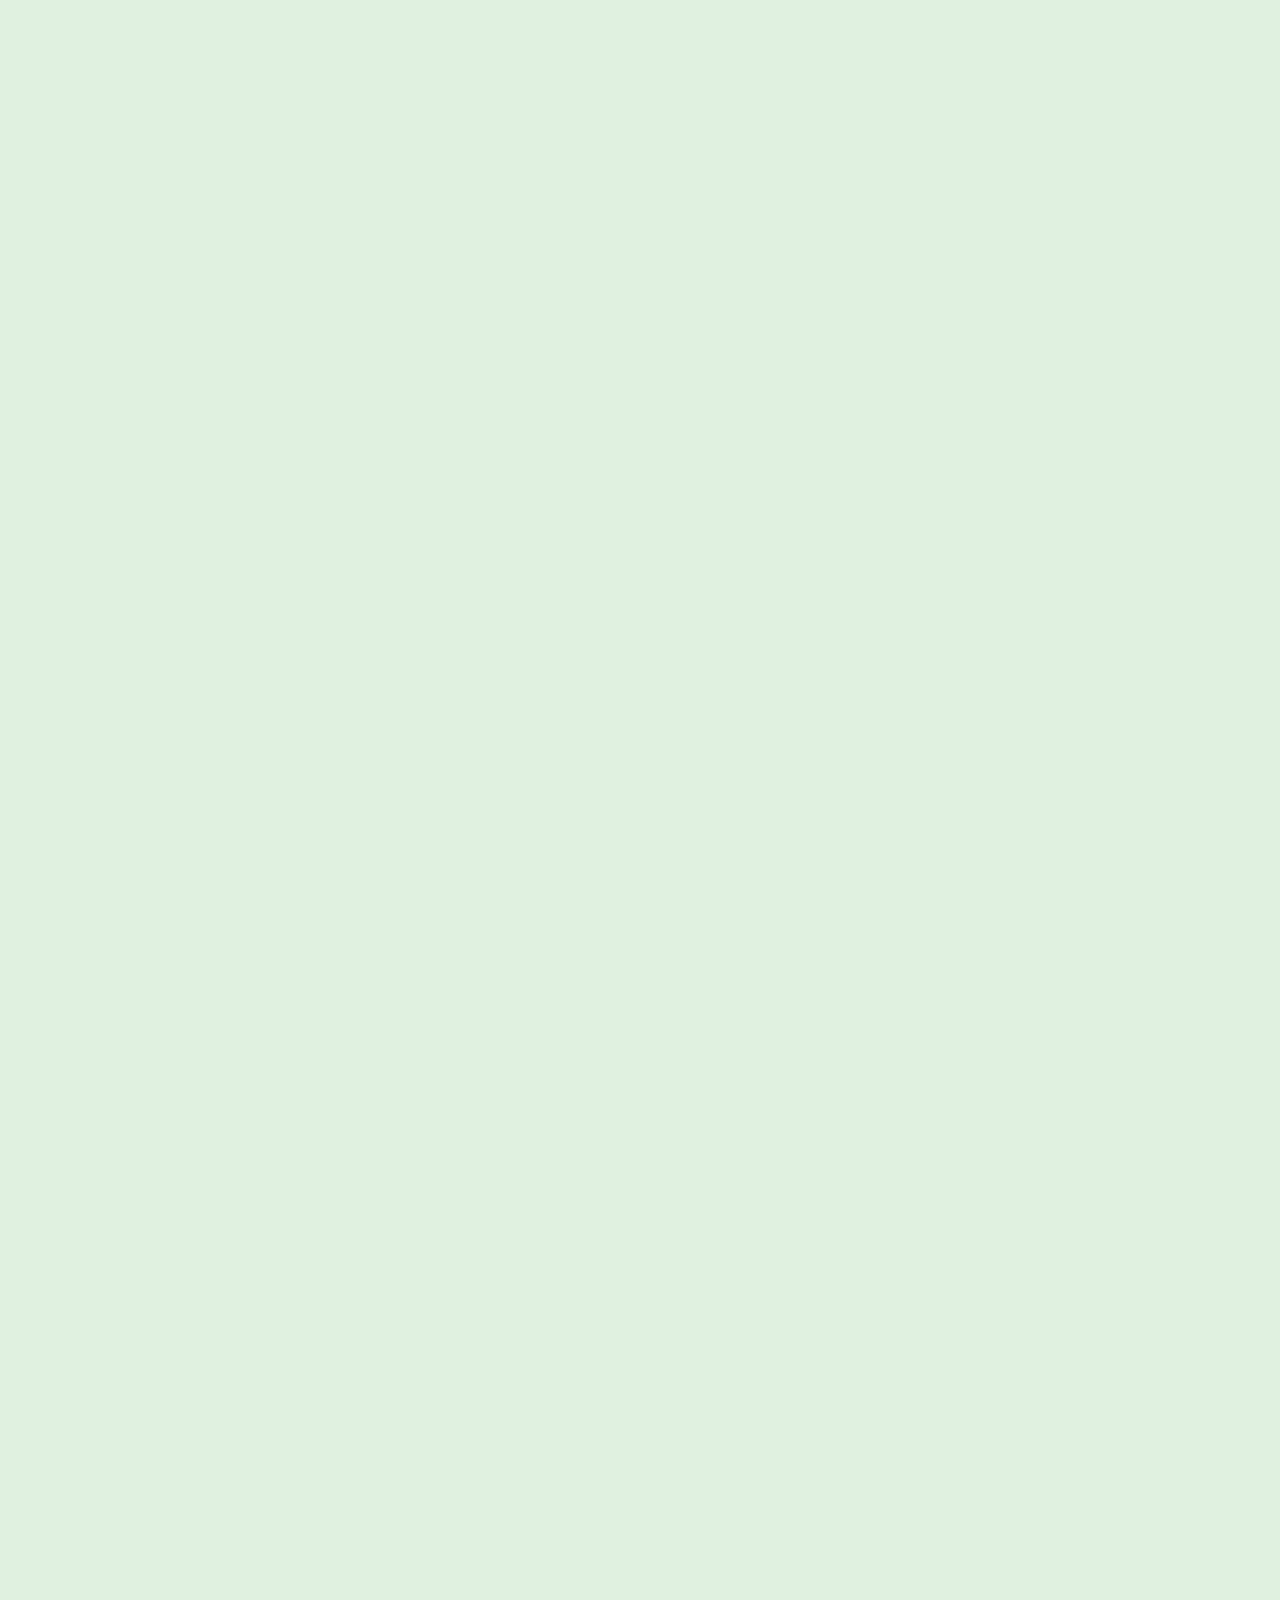
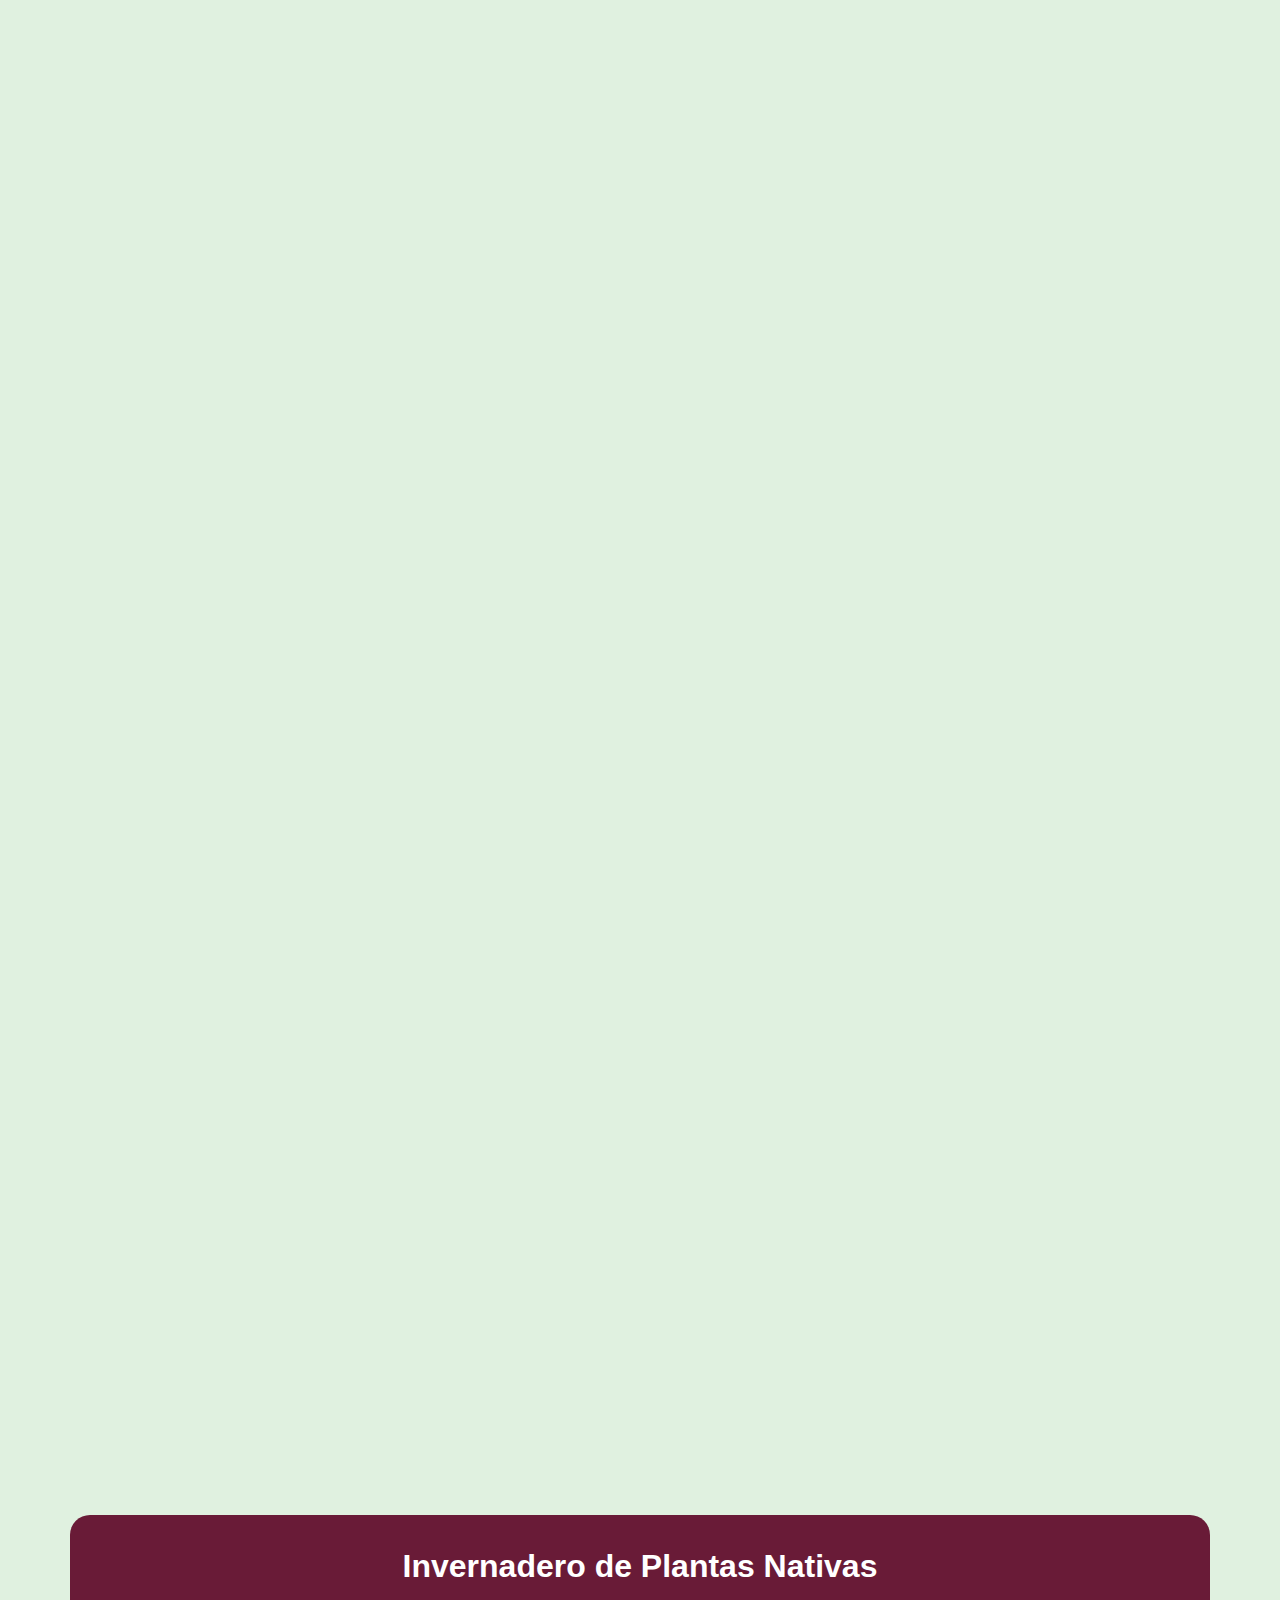
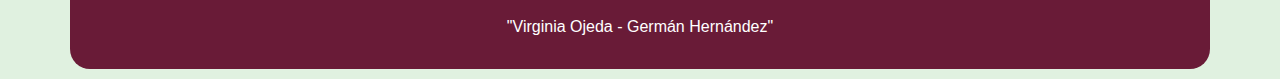
<file: Diseño y estructura del Invernadero.html>
<!DOCTYPE html>
<html lang="es">
<head>
    <meta charset="UTF-8">
    <meta name="viewport" content="width=device-width, initial-scale=1.0">
    <title>Invernadero de Plantas Nativas</title>
       <link rel="stylesheet" href="styles.css" />
</head>
<body>
    <header class="header-nav">
        <div class="container">
          <div class="btn-menu">
            <label for="btn-menu">☰</label>
          </div>
          <div class="logo">
            <!-- Nuevo logo con imagen -->
            <img src="logo.png" alt="Logo" width="115" height="100" style="padding-left: 15px;">
          </div>
          <div class="h1" style="height: 63px; width: 185px; padding-left: 15px;">
            <!-- Texto reemplazado por el nombre y dividido en dos filas -->
            <div style="line-height: 1.2;">
              Invernadero <br> de Plantas Nativas
            </div>
          </div>
          <nav class="menu" style="width: 600">
                <li>
                  <a href="#CECyT 16" style="height: 91.85185px">CECyT 16 y el Vivero</a>
                </li>
                <li>
                  <a href="#Invernadero" style="height: 91.85185px; margin-left: 50px;">La Construcción del Invernadero y sus Materiales</a>
                </li>
                <img src="logo2.png" alt="Logo" width="115" height="100" style="margin-left: 80px;">
            </nav>
        </div>
      </header>
      <div class="capa"></div>
  
  
    <input type="checkbox" id="btn-menu" />
    <div class="container-menu">
      <div class="cont-menu">
        <nav>
            <h3 style="color: white; font-weight: bold; margin-left: 25px;">Objetivos del Invernadero</h3>
            <a href="index.html">Invernadero</a>
            <a href="Estudio de cactaceas.html">Estudio de Cactáceas</a>
            <a href="Estudio Bromatológico.html">Estudio Bromatológico</a>
            <a href="SEMARNAT y sus Tipos de Cultivos.html">SEMARNAT y sus Tipos de Cultivos</a>
            <a href="Actividades y Participación Escolar.html">Actividades y Participación Escolar</a>
            <h3 style="color: white; font-weight: bold; margin-left: 30px;">Infografias</h3>
            <a href="Tagetes lucida.html">Tagetes lucida</a>
            <a href="Barkleyanthus salicifolius.html">Barkleyanthus salicifolius</a>
            <a href="Actividad antagonista contra fitopatógenos.html">Actividad antagonista contra fitopatógenos</a>
            <a href="Agavácea.html">Agavácea</a>
            <a href="Mammillarias.html">Mammillarias</a>
            <a href="Ferocactus.html">Ferocactus</a>
            <h3 style="color: white; font-weight: bold; margin-left: 30px;">Videos y Entrevistas</h3>
            <a href="Virginia.html">Entrevista a la Maestra Virginia Ojeda</a>
            <a href="German.html">Entrevista al Maestro Germán Hernández</a>
            <a href="Placa.html">Video de la Placa y el Logo</a>
        </nav>
        <label for="btn-menu">✖️</label>
      </div>
    </div>
 <!------------------------------------ encabezado --------------------------------------->

 <div class="infografia">
    <div class="header">
        <h1>Invernadero de Plantas Nativas</h1>
        <p>"Virginia Ojeda - Germán Hernández"</p>
    </div>

<!------------------------------------ texto --------------------------------------->

    <div class="introduccion">
        <h2 id="CECyT 16">CECyT 16 y el Vivero</h2>
        <p style="font-size: 1.2em; color: #000000; margin: 0 auto; max-width: 800px; text-align: justify; line-height: 1.8;">En agosto del 2012, el Instituto Politécnico Nacional (IPN) planea la Unidad Profesional “Miguel Hidalgo y Costilla”, la más grande de esta casa de estudios fuera del área metropolitana, donde ofrecerá educación media superior y superior, así como todos los servicios que esta institución presta en las unidades de Zacatenco y el Casco de Santo Tomás, en la Ciudad de México.
        </p>
        <div class="image-row">
            <div class="image-container">
                <img src="1.jpg" alt="Yucca filifera">
            </div>
            <div class="image-container">
                <img src="2.jpg" alt="Agave spp">
            </div>
        </div>
        <div class="image-row">
            <div class="image-container">
                <img src="3.png" alt="Yucca filifera">
            </div>
            <div class="image-container">
                <img src="4.png" alt="Agave spp">
            </div>
        </div>
    </div>
    <div class="image-row">
        <div class="image-container">
            <img src="5.jpg" alt="Se observa el complejo de edificios que componen  la Unidad Profesional Multidisciplinaria Miguel Hidalgo y Costilla (UPMMHyC)">
            <p class="image-caption" style="font-size: 16px;">Se observa el complejo de edificios que componen  la Unidad Profesional Multidisciplinaria Miguel Hidalgo y Costilla (UPMMHyC)</p>
        </div>
    </div>
    
    <div class="introduccion">
        <p style="font-size: 1.2em; color: #000000; margin: 0 auto; max-width: 800px; text-align: justify; line-height: 1.8;">La reserva natural o reserva ecológica es un área semi protegida de importancia para la vida silvestre flora, fauna o con rasgos geológicos de especial interés, que es protegida y manejada con fines de conservación para proveer oportunidades de investigación y de educación.
        </p>
    </div>
    <div class="image-row">
        <div class="image-container">
            <img src="6.jpg" alt="Se observa el polígono de la Ciudad del Conocimiento y la Cultura, ahora llamado Distrito de Educación, Salud, Ciencia, Tecnología e Innovación(DESCTI).">
            <p class="image-caption" style="font-size: 16px;">Se observa el polígono de la Ciudad del Conocimiento y la Cultura, ahora llamado Distrito de Educación, Salud, Ciencia, Tecnología e Innovación(DESCTI).</p>
        </div>
    </div>    
    <div class="introduccion">
        <p style="font-size: 1.2em; color: #000000; margin: 0 auto; max-width: 800px; text-align: justify; line-height: 1.8;">En 2017 se colocaron a los ejemplares vegetales en un vivero (detrás del edificio 5), como medida de mitigación de la zona de construcción, en el cual las plantas se cultivan al aire libre o bajo algún tipo de estructura abierta, como se observa una malla sombra, ahí se les riega, revisa su estado y crecimiento.
        </p>
    </div>
        <div class="image-row">
            <div class="image-container">
                <img src="7.jpg">
            </div>
            <div class="image-container">
                <img src="11.jpg">
            </div>
        </div><br>
        <p style="font-size: 1.2em; color: #000000; margin: 0 auto; max-width: 800px; text-align: justify; line-height: 1.8;">Se realizó el trasplante de ejemplares vegetales en zonas de la reserva ecológica, otros ejemplares se colocaron en un vivero para ser cuidados y posteriormente trasplantarlos en las áreas verdes de la Unidad académica. Se han realizado recorridos a la reserva ecológica y áreas verdes para observar su estado y También se ha detectado que las liebres de la zona escarban y sacan a los ejemplares vegetales para comerse sus raíces dejándolas expuestas, estos ejemplares son recogidos y llevados al vivero para su recuperación.
        </p>
        <div class="image-row">
            <div class="image-container">
                <img src="9.jpg">
            </div>
            <div class="image-container">
                <img src="10.jpg">
            </div>
        </div>
        <br><br>
    <div class="introduccion">
            <h2 id="Invernadero">La Construcción del Invernadero</h2>
        <p style="font-size: 1.2em; color: #000000; margin: 0 auto; max-width: 800px; text-align: justify; line-height: 1.8;">Su construcción inicio en Septiembre de 2024 con la finalidad de tener un mejor crecimiento y poder propagar especies nativas sin la problemática de las inclemencias del tiempo, que como sabemos en el estado de Hidalgo puede ser extremo, muy frío, con mucho calor y con sequias, lluvias intensas o granizadas fuertes, por ello se solicitó la construcción de un invernadero.
        </p>
        <div class="image-row">
            <div class="image-container">
                <img src="13.jpg">
            </div>
            <div class="image-container">
                <img src="16.jpg">
            </div>
        </div><br>

        <h3>Es un invernadero con ventilación cenital lateral y un Sistema Automatizado por cintas de riego.</h3>

        <p style="font-size: 1.2em; color: #000000; margin: 0 auto; max-width: 800px; text-align: justify; line-height: 1.8;">Los invernaderos Cenitales están diseñados pensando en mecánica de fluidos, el aire que corre sobre y entre los túneles del invernadero genera un “Efecto Sifón” que jala el aire caliente interior de las partes altas de los túneles y provoca la entrada de aire fresco por las ventanas laterales de forma activa generando ventilación natural al interior de los invernaderos. Se ha comprobado que en conjunto con la humedad interna del invernadero provoca una caída de uno a dos grados en la temperatura interior del invernadero con respecto a la temperatura ambiente exterior, reduciendo además las zonas de calor en el interior de la estructura.
        </p>
        <div class="image-row">
            <div class="image-container">
                <img src="19.jpg">
            </div>
        </div><br>
        <p style="font-size: 1.2em; color: #000000; margin: 0 auto; max-width: 800px; text-align: justify; line-height: 1.8;">Este sistema, ubicado en la parte superior del invernadero, permite una ventilación natural por convección, donde el aire caliente se eleva y se expulsa por las ventanas cenitales, mientras que el aire fresco entra por las ventanas laterales. <br>
        El invernadero simula un clima desértico con temperaturas de 6º-11º C en invierno y 27º-34.5º C en verano, y una humedad del 30-60%. En zonas aridas, la escasez de agua, alta transpiración y fluctuaciones térmicas limitan la biodiversidad vegetal, ya que solo algunas especies han desarrollado adaptaciones especiales.
        </p>
        <div class="image-row">
            <div class="image-container">
                <img src="14.jpg">
            </div>
        </div><br>
        <p style="font-size: 1.2em; color: #000000; margin: 0 auto; max-width: 800px; text-align: justify; line-height: 1.8;"><strong>Material: </strong>Los conectores son piezas fabricadas en hierro nodular que permiten la construcción de infinidad de objetos y proyectos. Estos conectores varían en forma, pero mantienen una entrada estándar para tubo de 1½” nominal (48.3mm) de aluminio.
            </p> <br><br>
            <p style="font-size: 1.2em; color: #000000; margin: 0 auto; padding: 0 14%; max-width: 900px; text-align: justify; line-height: 1.8;">El plástico para invernadero es un material fundamental para proteger el cultivo de las inclemencias meteorológicas. Habitualmente, es el material más común en los cerramientos del invernadero.Existen diferentes tipos de plásticos para invernadero y, por supuesto, no existe una opción mejor que otra. A la hora de escoger lo importante es tener en cuenta tus necesidades y las de tus cultivos. Hay varios los factores a tener en cuenta a la hora de elegir el plástico para el invernadero: </p><br>
            <ol style="font-size: 1.2em; color: #000000; margin: 0 auto; max-width: 800px; text-align: justify; line-height: 1.8;">
                <li><strong>Termicidad:</strong> Intercambio de calor con el medio exterior.</li>
                <li><strong>Transparencia:</strong> Una mayor transparencia significa una mayor optimización para su uso como cubierta.</li>
                <li><strong>Ligereza:</strong> Un peso menor reduce la exigencia en estructuras y aumenta la uniformidad de la luz en el interior.</li>
                <li><strong>Duración:</strong> La vida útil de un plástico para invernadero es de entre 3 y 5 años.</li>
                <li><strong>Propiedades Anti-goteo:</strong> Mejora la transmisión de luz y reduce el riesgo de caída de gotas de agua sobre las plantas. Los tipos de plásticos para invernaderos más empleados en cubiertas son los de acetato de vinilo etileno y el polietileno.</li>
            </ol>
    </div>

 <!------------------------------------ encabezado --------------------------------------->

 <div class="infografia">
    <div class="header2">
        <h1>Invernadero de Plantas Nativas</h1>
        <p>"Virginia Ojeda - Germán Hernández"</p>
    </div>


</body>
</html>
</file>
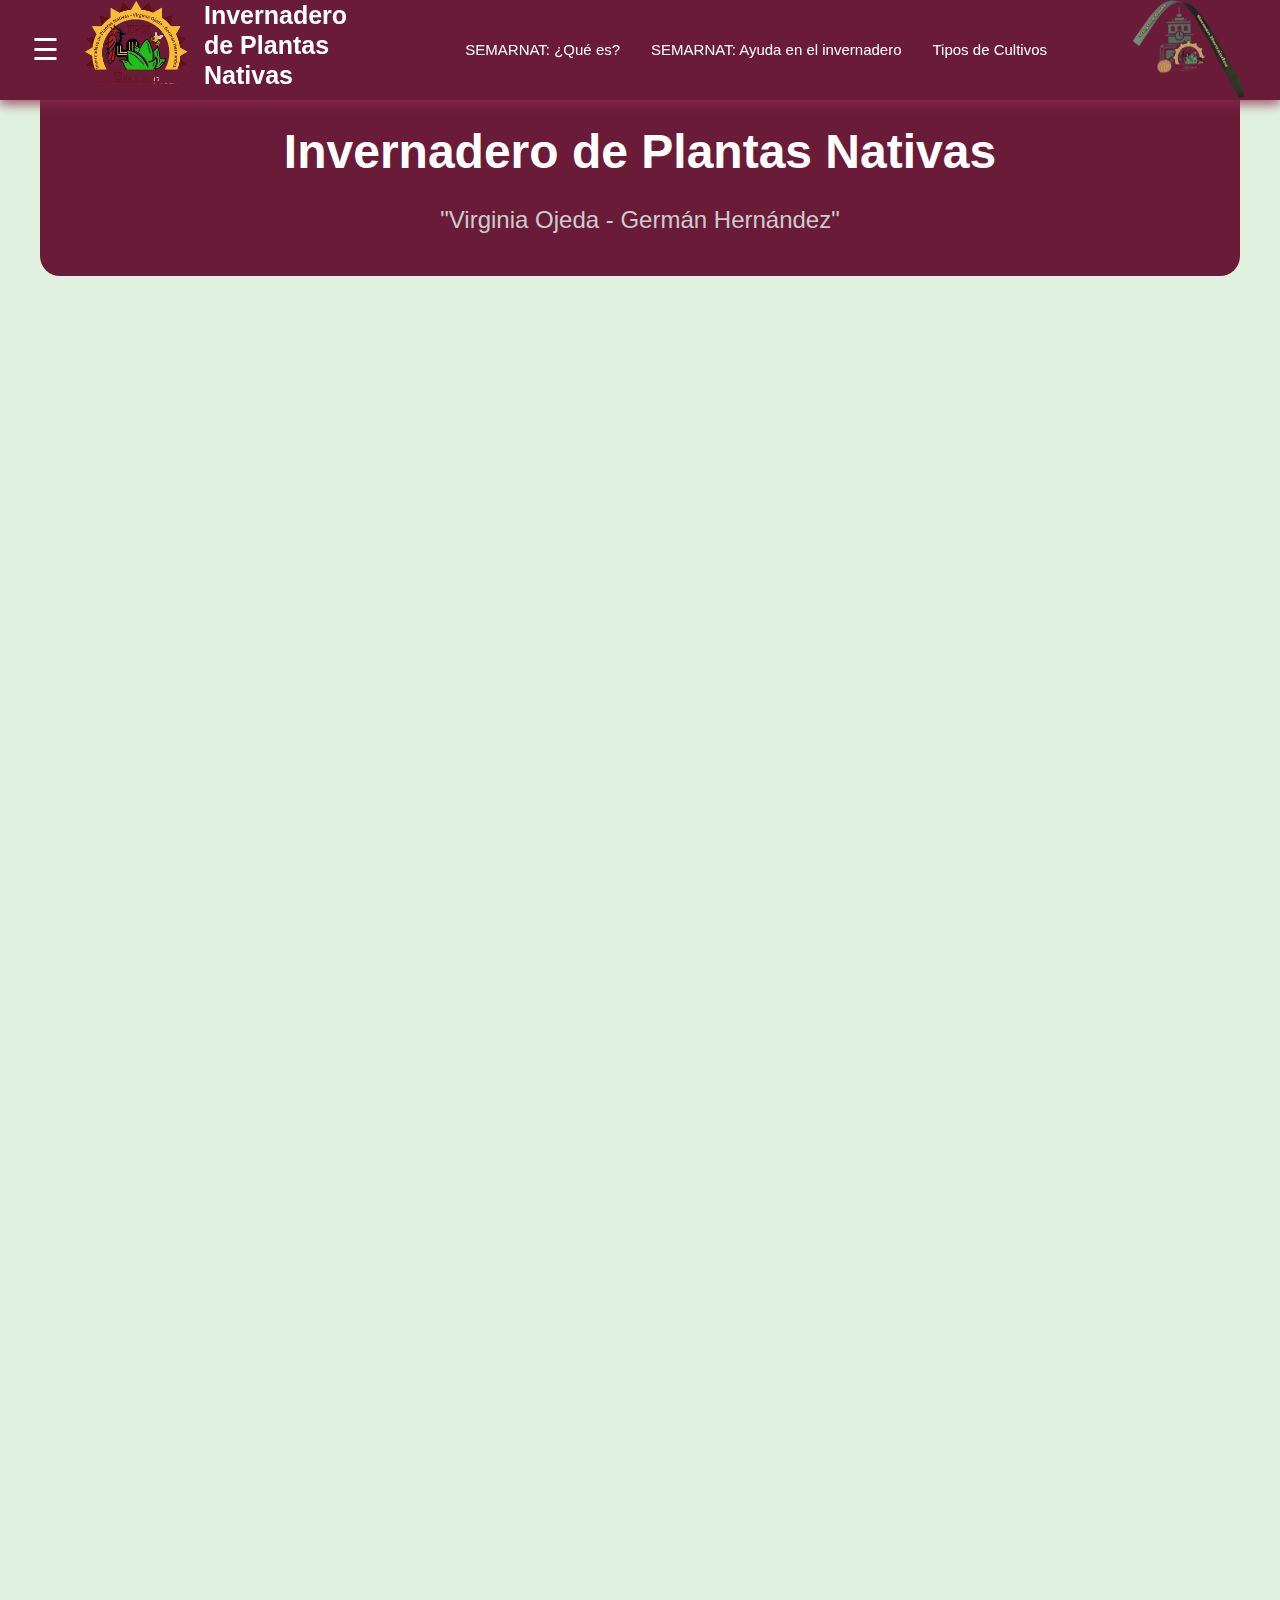
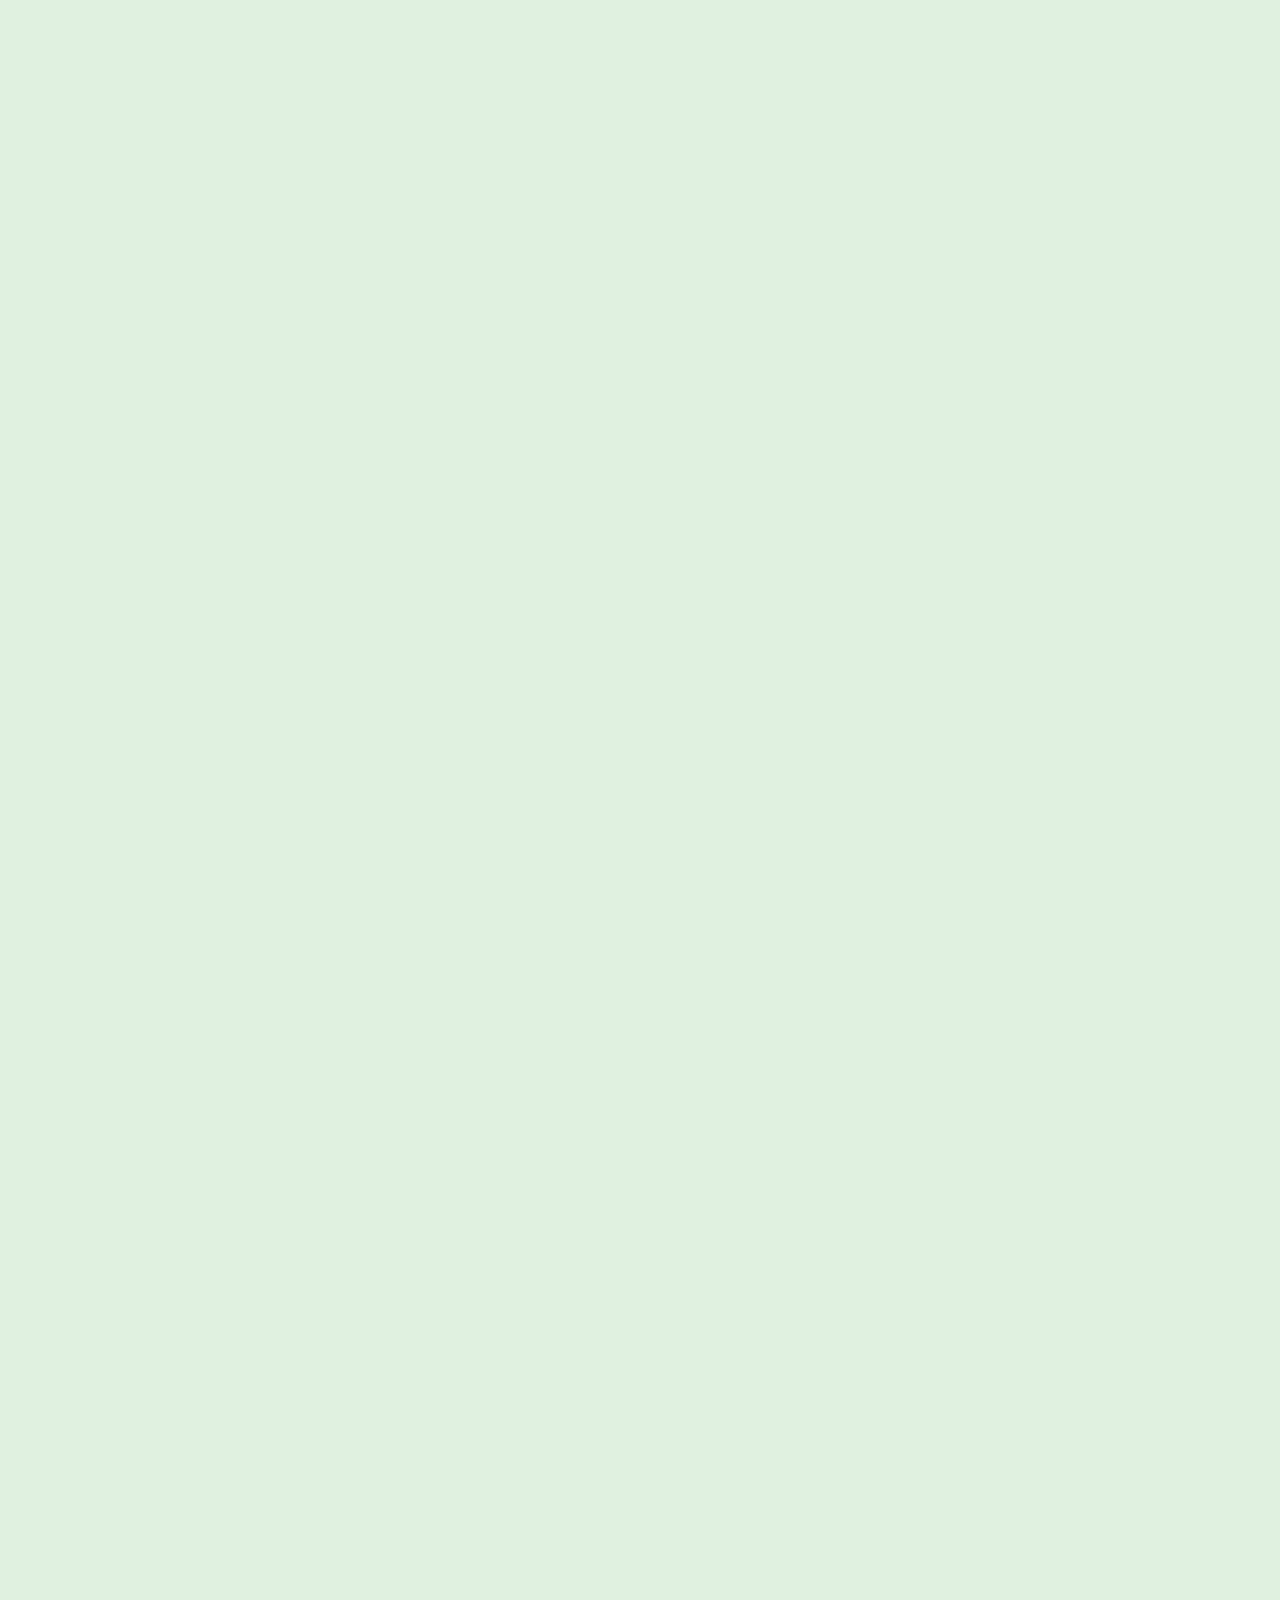
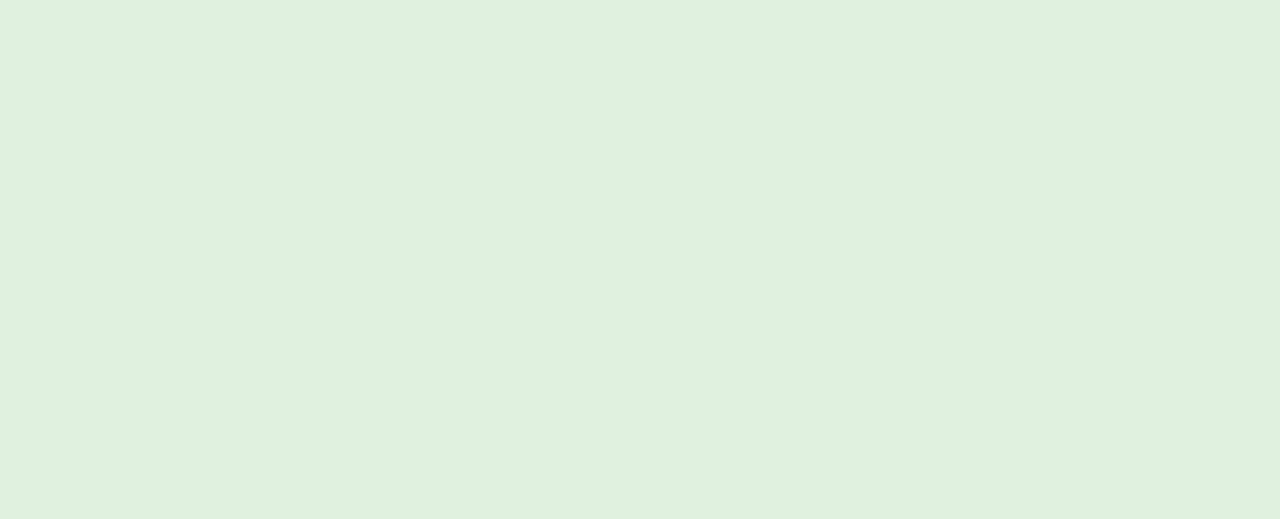
<file: SEMARNAT y sus Tipos de Cultivos.html>
<!DOCTYPE html>
<html lang="es">
<head>
    <meta charset="UTF-8">
    <meta name="viewport" content="width=device-width, initial-scale=1.0">
    <title>Invernadero de Plantas Nativas</title>
       <link rel="stylesheet" href="styles.css" />
</head>
<body>
    <header class="header-nav">
        <div class="container">
          <div class="btn-menu">
            <label for="btn-menu">☰</label>
          </div>
          <div class="logo">
            <!-- Nuevo logo con imagen -->
            <img src="logo.png" alt="Logo" width="115" height="100" style="padding-left: 15px;">
          </div>
          <div class="h1" style="height: 63px; width: 185px; padding-left: 15px;">
            <!-- Texto reemplazado por el nombre y dividido en dos filas -->
            <div style="line-height: 1.2;">
              Invernadero <br> de Plantas Nativas
            </div>
          </div>
          <nav class="menu" style="width: 600">
                <li>
                  <a href="#SEMARNAT: ¿Qué es?" style="height: 91.85185px">SEMARNAT: ¿Qué es?</a>
                </li>
                <li>
                  <a href="#SEMARNAT: Ayuda en el invernadero" style="height: 91.85185px">SEMARNAT: Ayuda en el invernadero</a>
                </li>
                <li>
                  <a href="#Tipos de Cultivos" style="height: 91.85185px">Tipos de Cultivos</a>
                </li>
                <img src="logo2.png" alt="Logo" width="115" height="100" style="margin-left: 70px;">
            </nav>
        </div>
      </header>
      <div class="capa"></div>
  
  
    <input type="checkbox" id="btn-menu" />
    <div class="container-menu">
      <div class="cont-menu">
        <nav>
            <h3 style="color: white; font-weight: bold; margin-left: 25px;">Objetivos del Invernadero</h3>
            <a href="index.html">Invernadero</a>
            <a href="Estudio de cactaceas.html">Estudio de Cactáceas</a>
            <a href="Estudio Bromatológico.html">Estudio Bromatológico</a>
            <a href="Diseño y estructura del Invernadero.html">Diseño y estructura del Invernadero</a>
            <a href="Actividades y Participación Escolar.html">Actividades y Participación Escolar</a>
            <h3 style="color: white; font-weight: bold; margin-left: 30px;">Infografias</h3>
            <a href="Tagetes lucida.html">Tagetes lucida</a>
            <a href="Barkleyanthus salicifolius.html">Barkleyanthus salicifolius</a>
            <a href="Actividad antagonista contra fitopatógenos.html">Actividad antagonista contra fitopatógenos</a>
            <a href="Agavácea.html">Agavácea</a>
            <a href="Mammillarias.html">Mammillarias</a>
            <a href="Ferocactus.html">Ferocactus</a>
            <h3 style="color: white; font-weight: bold; margin-left: 30px;">Videos y Entrevistas</h3>
            <a href="Virginia.html">Entrevista a la Maestra Virginia Ojeda</a>
            <a href="German.html">Entrevista al Maestro Germán Hernández</a>
            <a href="Placa.html">Video de la Placa y el Logo</a>
        </nav>
        <label for="btn-menu">✖️</label>
      </div>
    </div>
 <!------------------------------------ encabezado --------------------------------------->

 <div class="infografia">
    <div class="header">
        <h1>Invernadero de Plantas Nativas</h1>
        <p>"Virginia Ojeda - Germán Hernández"</p>
    </div>

<!------------------------------------ texto --------------------------------------->
<div class="introduccion">
    <h2 id="SEMARNAT: ¿Qué es?">SEMARNAT: ¿Qué es?</h2>
    <p style="font-size: 1.2em; color: #000000; margin: 0 auto; max-width: 800px; text-align: justify; line-height: 1.8;">
        La Secretaría de Medio Ambiente y Recursos Naturales (SEMARNAT) es la dependencia de gobierno cuyo propósito fundamental es constituir una política de Estado para la protección ambiental. Esta política tiene como objetivo revertir las tendencias de deterioro ecológico y establecer las bases para un desarrollo sustentable en el país. SEMARNAT también busca responder a la creciente expectativa nacional de proteger los recursos naturales y mitigar las causas de la contaminación, la pérdida de ecosistemas y la biodiversidad.
    </p>
    <p style="font-size: 1.2em; color: #000000; margin: 0 auto; max-width: 800px; text-align: justify; line-height: 1.8;">
        SEMARNAT trabaja en conjunto con la sociedad civil, organizaciones sociales, empresas y el gobierno para enfrentar los peligros derivados de la falta de cuidado del medio ambiente, reconociendo la importancia de este para preservar y mejorar la calidad de vida de todos los mexicanos.
    </p>
</div>

<div class="image-row">
    <div class="image-container">
        <img src="SEMARNAT2.jpg" alt="Imagen relacionada con SEMARNAT">
    </div>
    <div class="image-container">
        <img src="SEMARNAT3.jpg" alt="Imagen relacionada con SEMARNAT">
    </div>
</div>

<div class="introduccion">
    <h2 id="SEMARNAT: Ayuda en el invernadero">SEMARNATH: Ayuda en el invernadero</h2>
    <p style="font-size: 1.2em; color: #000000; margin: 0 auto; max-width: 800px; text-align: justify; line-height: 1.8;">
        SEMARNAT prohíbe actividades antropogénicas que estén enfocadas a la explotación de los recursos del sitio en cualquiera de sus formas. Esto incluye la promoción del cuidado y la propagación de especies vegetales. En el contexto de un invernadero, SEMARNAT enfatiza acciones como la realización de recorridos a la reserva ecológica, la revisión de ejemplares, y la recolección de germoplasma de especies nativas. Estas acciones deben seguirse y reportarse a SEMARNATH.
    </p>
    <p style="font-size: 1.2em; color: #000000; margin: 0 auto; max-width: 800px; text-align: justify; line-height: 1.8;">
        De acuerdo con el cambio de uso de suelo, SEMARNAT emite un documento con una serie de resolutivos que buscan prevenir, mitigar y restaurar los daños al ambiente. Además, regula las obras o actividades para evitar o reducir sus efectos negativos en el ambiente y en la salud humana durante las distintas etapas de construcción y operación de obras, lo cual también incluye los invernaderos.
    </p>
</div>
<div class="introduccion">
    <h2 id="Tipos de Cultivos">Tipos de Cultivos</h2>
    <p style="font-size: 1.2em; color: #000000; margin: 0 auto; max-width: 800px; text-align: justify; line-height: 1.8;">
        Las cactáceas son plantas adaptadas a sobrevivir en condiciones áridas, almacenando agua en sus tallos y desarrollando espinas como protección. Son esenciales para sus ecosistemas, ya que brindan refugio, alimento y estabilidad al suelo. Además, tienen valor cultural y son utilizadas en medicina y gastronomía. En los invernaderos de cactáceas, estas plantas se cultivan y conservan en condiciones controladas, lo que facilita su crecimiento seguro y su preservación.
    </p><br>
    <p style="font-size: 1.2em; color: #000000; margin: 0 auto; padding: 0 14%; max-width: 900px; text-align: justify; line-height: 1.8;">
        Las especies de cactáceas presentes en el invernadero incluyen:
    </p>
    <ul style="font-size: 1.2em; color: #000000; margin: 0 auto; max-width: 800px; text-align: justify; line-height: 1.8;">
        <li>Ferocactus latispinus</li>
        <li>Mammillaria magnimamma</li>
        <li>Coryphantha pycnacantha</li>
        <li>Opuntia robusta</li>
        <li>Cylindropuntia imbricata</li>
        <li>Yucca filifera</li>
        <li>Agave spp.</li>
    </ul>
    <div class="image-row">
        <div class="image-container">
            <img src="Ferocactus latispinus.jpg" alt="Ferocactus latispinus">
        </div>
        <div class="image-container">
            <img src="Mammillaria magnimamma.jpg" alt="Mammillaria magnimamma">
        </div>
        <div class="image-container">
            <img src="Coryphantha pycnacantha.jpg" alt="Coryphantha pycnacantha">
        </div>
    </div>
    <div class="image-row">
        <div class="image-container">
            <img src="Opuntia robusta.jpg" alt="Opuntia robusta">
        </div>
    </div>
    <div class="image-row">
        <div class="image-container">
            <img src="Cylindropuntia imbricata.jpg" alt="Cylindropuntia imbricata">
        </div>
        <div class="image-container">
            <img src="Yucca filifera.jpg" alt="Yucca filifera">
        </div>
        <div class="image-container">
            <img src="Agave spp.jpg" alt="Agave">
        </div>
    </div>
</div>
</div>

        <!------------------------------------ Lore y referencias --------------------------------------->

        <div class="cta">
            <h2>Referencias</h2>
            <button class="reference-button" onclick="window.open('https://www.gob.mx/semarnat', '_blank')">
                SEMARNAT. (s. f.). Sitio oficial de la Secretaría de Medio Ambiente y Recursos Naturales.
            </button>
 </div>
</body>
</html>
</file>
<file: styles.css>
html {
    scroll-padding-top: 100px; /* Ajusta el valor al tamaño del encabezado */
  }
html, body {
    max-width: 100%;
    overflow-x: hidden;
}
body {
    font-family: "Helvetica Neue", Arial, sans-serif;
    margin: 0;
    padding: 0;
    color: #0000007a;
    background: rgb(224, 241, 224); /* Fondo actualizado */
    line-height: 1.6;
    overflow-x: hidden;
}

.infografia {
    width: 90%;
    max-width: 1200px;
    margin: 0 auto;
    padding: 20px 5px 5px 5px;
}

/* Header */
.header {
    text-align: center;
    padding: 75px 20px 13px 20px; /* Top 75px, Right 20px, Bottom 40px, Left 20px */
    background-color: #691b37; /* Fondo guinda */
    color: white;
    border-radius: 20px;
    animation: fadeIn 1.5s ease-in-out;
}

/* Header2 */
.header2 {
    text-align: center;
    padding: 5px 20px 13px 20px; /* Top 75px, Right 20px, Bottom 40px, Left 20px */
    background-color: #691b37; /* Fondo guinda */
    color: white;
    border-radius: 20px;
    animation: fadeIn 1.5s ease-in-out;
}
 /* Para Nav */
.container {
    width: 90%;
    max-width: 1300px;
    margin: auto;
}

.container .btn-menu, .logo {
    float: left;
    line-height: 100px;
}

.container .btn-menu label {
    color: #ffffff;
    font-size: 30px;
    cursor: pointer;
}

.container .btn-menu:hover {
    transform: scale(1.2, 1.2);
}

.h1 {
    color: #ffffff;
    font-weight: 550;
    font-size: 25px;
    line-height: 100px;
    float:left;
}

.container .menu {
    float: right;
    line-height: 100px;
    display: flex;
    flex-wrap: wrap;
}

.container .menu a {
    display: inline-block;
    padding: 0 15px;
    line-height: 100px;
    text-decoration: none;
    color: #fff;
    transition: all 0.3s ease;
    border-bottom: 2px solid transparent;
    font-size: 16px;
    margin-right: 1px;
    flex-wrap: wrap;
    justify-content: center;
}

.container .menu a:hover {
    transform: scale(1.2, 1.2);
    border-bottom: 2px solid #c7c7c7;
    padding-bottom: 1px;
}

.header-nav{
    width: 100%;
    height: 100px;
    position: fixed;
    top: 0;
    left: 0;
    background-color: #691b37;
    box-shadow: 0px 5px 10px #8f2b4fb6;;
    margin: 0;
    z-index: 10;
}



/* Para Nav Cierre*/


/* ---------------------------- */
.referencess-container {
    display: flex; /* Utiliza Flexbox para alinear los elementos */
    justify-content: space-between; /* Espacia las imágenes de manera equitativa */
    gap: 30px; /* Ajusta el espacio entre las imágenes */
    margin-top: 20px; /* Espacio entre la bibliografía y las imágenes */
}

.references {
    display: flex;
    justify-content: center; /* Centra las imágenes dentro de su contenedor */
}

.references-image-container {
    position: relative;
    max-width: 180px; /* Imagen más pequeña */
    cursor: pointer;
    transition: transform 0.3s ease, opacity 0.3s ease;
}

.references-image {
    width: auto; /* Ajusta el tamaño horizontal automáticamente */
    height: 150px; /* Ajusta la altura de las imágenes (puedes cambiar este valor) */
    object-fit: contain; /* Mantiene la proporción de la imagen mientras ajusta su tamaño */
    border-radius: 10px; /* Opcional: Da bordes redondeados a las imágenes */
}

/* Imagen expandida */
.references-image-container.active .reference-image {
    position: fixed;
    top: 55%; /* Centra verticalmente */
    left: 50%; /* Centra horizontalmente */
    transform: translate(-50%, -50%); /* Compensa el tamaño de la imagen, asegurando que se centre */
    width: 90vw; /* 90% del ancho de la ventana */
    max-height: 90vh; /* 90% de la altura de la ventana */
    object-fit: contain; /* Mantiene la proporción de la imagen */
    z-index: 20;
}

/* Contenedor que asegura que la imagen está centrada en toda la pantalla */
.references-image-container.active {
    position: fixed;
    top: 0;
    left: 0;
    right: 0;
    bottom: 0;
    display: flex;
    justify-content: center;
    align-items: center;
    z-index: 10; /* Fondo detrás de la imagen */
}
/* ---------------------------- */
.reference1-container {
    display: flex; /* Utiliza Flexbox para alinear los elementos */
    justify-content: space-between; /* Espacia las imágenes de manera equitativa */
    gap: 30px; /* Ajusta el espacio entre las imágenes */
    margin-top: 20px; /* Espacio entre la bibliografía y las imágenes */
}

.reference1 {
    display: flex;
    justify-content: center; /* Centra las imágenes dentro de su contenedor */
}

.reference1-image-container {
    position: relative;
    max-width: 180px; /* Imagen más pequeña */
    cursor: pointer;
    transition: transform 0.3s ease, opacity 0.3s ease;
}

.reference1-image {
    width: auto; /* Ajusta el tamaño horizontal automáticamente */
    height: 150px; /* Ajusta la altura de las imágenes (puedes cambiar este valor) */
    object-fit: contain; /* Mantiene la proporción de la imagen mientras ajusta su tamaño */
    border-radius: 10px; /* Opcional: Da bordes redondeados a las imágenes */
}

/* Imagen expandida */
.reference1-image-container.active .reference-image {
    position: fixed;
    top: 30%; /* Centra verticalmente */
    left: 50%; /* Centra horizontalmente */
    transform: translate(-50%, -50%); /* Compensa el tamaño de la imagen, asegurando que se centre */
    width: 90vw; /* 90% del ancho de la ventana */
    max-height: 90vh; /* 90% de la altura de la ventana */
    object-fit: contain; /* Mantiene la proporción de la imagen */
    z-index: 20;
}

/* Contenedor que asegura que la imagen está centrada en toda la pantalla */
.reference1-image-container.active {
    position: fixed;
    top: 0;
    left: 0;
    right: 0;
    bottom: 0;
    display: flex;
    justify-content: center;
    align-items: center;
    z-index: 10; /* Fondo detrás de la imagen */
}
/* ---------------------------- */
.reference-image-container {
    position: absolute;
    right: 20px;
    top: 20px;
    max-width: 100px; /* Imagen más pequeña */
    cursor: pointer;
    z-index: 15;
    transition: transform 0.3s ease, opacity 0.3s ease;
}

/* Imagen expandida */
.reference-image-container.active .reference-image {
    position: fixed;
    top: -85%; /* Centra verticalmente */
    left: 50%; /* Centra horizontalmente */
    transform: translate(-50%, -50%); /* Compensa el tamaño de la imagen, asegurando que se centre */
    width: 90vw; /* 90% del ancho de la ventana */
    max-height: 90vh; /* 90% de la altura de la ventana */
    object-fit: contain; /* Mantiene la proporción de la imagen */
    z-index: 20;
}

.reference-image {
    width: 100%;
    height: auto;
    transition: transform 0.3s ease, left 0.3s ease, top 0.3s ease;
    border-radius: 10px;
}

/* Contenedor que asegura que la imagen está centrada en toda la pantalla */
.reference-image-container.active {
    position: fixed;
    top: 0;
    left: 0;
    right: 0;
    bottom: 0;
    display: flex;
    justify-content: center;
    align-items: center;
    z-index: 10; /* Fondo detrás de la imagen */
}
/* ---------------------------- */



/* Menú lateral */
#btn-menu {
    display: none;
}

.container-menu {
    position: fixed;
    background: rgba(0, 0, 0, 0.7); /* Fondo semitransparente oscuro */
    width: 100%;
    height: 100vh;
    top: 0;
    left: 0;
    transition: opacity 500ms ease;
    opacity: 0;
    visibility: hidden;
    z-index: 20;
}

#btn-menu:checked ~ .container-menu {
    opacity: 1;
    visibility: visible;
}

.cont-menu {
    width: 100%;
    max-width: 250px;
    background: #1f1e1e;
    position: fixed;
    top: 0px; /* Ajuste para reducir el margen superior */
    left: 0;
    height: 100vh; /* Asegura que el menú ocupe toda la altura de la pantalla */
    overflow-y: scroll; /* Permite el desplazamiento vertical */
    -ms-overflow-style: none; /* Para ocultar la barra en navegadores como Edge */
    scrollbar-width: none; /* Para ocultar la barra en Firefox */
    z-index: 30;
    padding-bottom: 50px; /* Añade un margen en la parte inferior */

}


.cont-menu::-webkit-scrollbar {
    display: none; /* Oculta la barra de desplazamiento en navegadores basados en WebKit (Chrome, Safari, etc.) */
}

#btn-menu:checked ~ .container-menu .cont-menu {
    transform: translateX(0%);
}

.cont-menu nav {
    transform: translateY(-2%);
    padding-bottom: 50px; /* Añade un espacio adicional en la parte inferior del contenido */
}

.cont-menu nav a {
    display: block;
    text-decoration: none;
    padding: 20px;
    color: #c7c7c7;
    border-left: 5px solid transparent;
    transition: all 400ms ease;
}

.cont-menu nav a:hover {
    border-left: 5px solid #c7c7c7;
    background: #1f1f1f;
}

.cont-menu label{
    position: absolute;
    right: 5px;
    top: 10px;
    color: #fff;
    cursor: pointer;
    font-size: 18px;
}

/* Fin de Menú lateral */

.menu {
    margin: 0 auto;
    display: flex;
    list-style: none;
    background-color: #691b37;
}

.header h1 {
    font-size: 3em;
    font-weight: bold;
    margin: 0;
}

.header p {
    font-size: 1.5em;
    margin-top: 10px;
    color: #ccc;
}

/* Introducción */
.introduccion {
    margin: 60px 0;
    opacity: 0;
    transform: translateY(50px);
    animation: slideUp 1.5s ease-out forwards;
}

.introduccion h2 {
    font-size: 2.5em;
    text-align: center;
    margin-bottom: 20px;
    color: #111;
}

.introduccion p {
    font-size: 1.2em;
    text-align: justify;
    color: #555;
    margin: 0 auto;
    max-width: 800px;
}

/* Image Row */
.image-row {
    display: flex;
    justify-content: center;
    gap: 40px;
    margin-top: 40px;
    opacity: 0;
    transform: translateY(50px);
    animation: slideUp 1.5s ease-out 0.5s forwards;
}

.image-row .image-container {
    text-align: center;
    flex: 1;
    max-width: 45%;
}

.image-row img {
    width: 100%;
    height: auto;
    max-height: 300px;
    object-fit: cover;
    border-radius: 15px;
    box-shadow: 0 10px 20px rgba(0, 0, 0, 0.2);
    transition: transform 0.5s ease;
}

.image-row img:hover {
    transform: scale(1.05);
}

.image-caption {
    margin-top: 10px;
    font-size: 1em;
    color: #535353;
    text-align: justify;
    max-width: 90%;
    margin-left: auto;
    margin-right: auto;
}


/* Call to Action */
.cta {
    max-width: 1300px; /* Controla el ancho máximo */
    margin: 20px auto; /* Centra el contenedor */
    text-align: center; /* Alinea el texto al centro */
    padding: 10px 15px; /* Reduce el espacio interno */
    background: #691b37; /* Color vino */
    color: white;
    border-radius: 20px;
    opacity: 0;
    transform: translateY(50px);
    animation: slideUp 1.5s ease-out 1s forwards;
    box-sizing: border-box;
}





.cta p {
    font-size: 1.5em;
    margin-bottom: 20px;
    color: #fafafa;
}

.cta a {
    display: inline-block;
    padding: 15px 30px;
    font-size: 1.2em;
    color: #000;
    background: #fff;
    border-radius: 30px;
    text-decoration: none;
    font-weight: bold;
    margin: 10px;
}

.cta a:hover {
    background: #40db62;
    color:white;
}

/* Final Section: New text with image */
.final-section {
    display: flex;
    align-items: center;
    justify-content: flex-start;
    margin-top: 60px;
}

.final-section .image-container {
    flex: 1;
    text-align: left;
}

.final-section img {
    width: 100%;
    border-radius: 10px;
}

.final-section .text-container {
    flex: 2;
    padding-left: 20px;
}

.final-section .image-caption {
    text-align: right;
    font-size: 1em;
    color: #555;
    margin-top: 10px;
}

/* Custom Styles for "Ciclo CAM" and Subtitles */
.final-section h2 {
    color: black; /* Color del título en negro */
}

.final-section h2 + p {
    font-weight: bold; /* Subtítulo en negritas */
}
.cta h2 {
            margin-bottom: 20px;
            font-size: 2em;
        }
    
        .reference-button {
            display: inline-block;
            padding: 15px 20px;
            margin: 10px 0;
            font-size: 1em;
            font-weight: bold;
            color: #fff;
            background-color: #691b37;
            border: none;
            border-radius: 5px;
            text-align: center;
            cursor: pointer;
            transition: all 0.3s ease;
            width: 90%; /* Asegura que todos los botones tengan el mismo tamaño */
            max-width: 600px; /* Controla el ancho máximo */
        }
    
        .reference-button:hover {
            background-color: #39c958;
            transform: scale(1.05);
            box-shadow: 0 4px 15px rgba(0, 0, 0, 0.2);
            color: white;
        }
    
        .reference-button:active {
            transform: scale(1);
            box-shadow: 0 2px 8px rgba(0, 0, 0, 0.15);
        }
    
        .cta {
            display: flex;
            flex-direction: column;
            align-items: center;
            padding: 20px;
        }
/* Animations */
@keyframes fadeIn {
    0% {
        opacity: 0;
    }
    100% {
        opacity: 1;
    }
}

@keyframes slideUp {
    0% {
        opacity: 0;
        transform: translateY(50px);
    }
    100% {
        opacity: 1;
        transform: translateY(0);
    }
}

.reference-button {
    width: 100%; /* Hace los botones más anchos pero con margen */
    max-width: 600px; /* Evita que se estiren demasiado en pantallas grandes */
    text-align: center;
    padding: 15px;
    font-size: 18px; /* Aumenta el tamaño del texto */
    white-space: normal;
    overflow-wrap: break-word;
    word-wrap: break-word;
    word-break: break-word;
    display: block;
    margin: 10px auto; /* Centra los botones */
    color: white;
    border: none;
    border-radius: 8px;
    cursor: pointer;
    transition: background 0.3s;
}

.reference-button:hover {
    background-color: #40db62;
    transform: scale(1.05);
    box-shadow: 0 4px 15px rgba(0, 0, 0, 0.2);
    color: white;
}

.reference-button:active {
    transform: scale(1);
    box-shadow: 0 2px 8px rgba(0, 0, 0, 0.15);
}

.cta {
    display: flex;
    flex-direction: column;
    align-items: center;
    padding: 20px;
}





/* General Responsive */

    .container, .infografia {
        width: 95%;
    }
    .container .menu a {
        font-size: 15px;
        padding: 0 15px;
    }




@media (max-width: 1205px) {
}

@media (max-width: 1193.2px) {
    .container .menu {
        display: none; /* Ocultar menú horizontal en pantallas más pequeñas */
    }
    .header {
        padding: 70px 15px 20px;
    }
    .header h1 {
        font-size: 2.2em;
    }
    .header p {
        font-size: 1em;
    }
    .introduccion h2 {
        font-size: 2em;
    }
    .introduccion p {
        font-size: 1em;
        max-width: 90%;
    }
    .image-row {
        flex-direction: column;
        gap: 20px;
    }
    .image-row .image-container {
        max-width: 100%;
    }
    .final-section {
        flex-direction: column;
    }
    .image-row img {
        max-height: 520px;
    }
    .final-section .image-container {
        max-width: 80%;
        margin: 0 auto;
    }
    .final-section .text-container {
        padding: 0;
        margin-top: 20px;
        text-align: center;
    }
}

@media (max-width: 992px) {
    .container .menu {
        display: none; /* Ocultar menú horizontal en pantallas más pequeñas */
    }
    .header {
        padding: 70px 15px 20px;
    }
    .header h1 {
        font-size: 2.2em;
    }
    .header p {
        font-size: 1.4em;
    }
    .introduccion h2 {
        font-size: 2em;
    }
    .introduccion p {
        font-size: 1em;
        max-width: 90%;
    }
    .image-row {
        flex-direction: column;
        gap: 20px;
    }
    .image-row .image-container {
        max-width: 100%;
    }
    .image-row img {
        max-height: 400px;
    }
    .final-section {
        flex-direction: column;
    }
    .final-section .image-container {
        max-width: 80%;
        margin: 0 auto;
    }
    .final-section .text-container {
        padding: 0;
        margin-top: 20px;
        text-align: center;
    }
    .reference-button {
        padding: 8px 40px;
    }
}

@media (max-width: 768px) {
    .header-nav {
        padding: 100;
    }
    .header {
        padding: 65px 15px 20px;
    }
    .header h1 {
        font-size: 1.8em;
    }
    .header p {
        font-size: 1.1em;
    }
    .container .menu a {
        font-size: 12px;
        padding: 0 10px;
    }
    
    .cta p {
        font-size: 1.2em;
    }
    .cta a {
        font-size: 1em;
    }
    .cta h2 {
        margin-bottom: 5px;
    }
    .reference-button {
        font-size: 0.9em;
        padding: 7px 15px;
    }
    .reference-image-container {
        position: relative;
    }
}

@media (max-width: 576px) {
    .header {
        text-align: center;
        padding: 65px 10px 20px;
    }
    .header h1 {
        font-size: 1.5em;
    }
    .header p {
        font-size: 0.8em;
    }
    .introduccion h2 {
        font-size: 1.5em;
    }
    .introduccion p {
        font-size: 0.9em;
        max-width: 100%;
    }
    .image-row img {
        max-height: 260px;
    }
    .final-section {
        flex-direction: column;
    }
    .final-section .image-container {
        max-width: 95%;
    }
    .final-section .text-container {
        margin-top: 10px;
    }
    .cta a {
        padding: 10px 20px;
        font-size: 0.8em;
    }
    .cta h2 {
        margin-bottom: 5px;
        font-size: 2em;
    }
    .reference-button {
        font-size: 0.8em;
        padding: 6px 35px;
    }
    .reference-image-container {
        position: relative;
    }
}

/* Asegurando que las imágenes no excedan el contenedor */
img {
    max-width: 100%;
    height: auto;
}

/* Menú lateral en móvil */
#btn-menu {
    display: block;
}

.container-menu {
    position: fixed;
    background: rgba(0, 0, 0, 0.7);
    width: 100%;
    height: 100vh;
    top: 0;
    left: 0;
    transition: opacity 500ms ease;
    opacity: 0;
    visibility: hidden;
    z-index: 20;
}

#btn-menu:checked ~ .container-menu {
    opacity: 1;
    visibility: visible;
}

.cont-menu {
    position: fixed;
    top: 0;
    left: 0;
    height: 100vh;
    background: #1f1e1e;
    padding-top: 50px; /* Espacio adicional para el menú */
    z-index: 30;
}

.cont-menu nav a {
    font-size: 1.2em; /* Aumenta el tamaño de los links en móvil */
}

/* Botón de menú en pantallas pequeñas */
#btn-menu:checked ~ .container-menu .cont-menu label {
    position: absolute;
    right: 15px;
    top: 10px;
    font-size: 1.5em;
    color: white;
    cursor: pointer;
}

/* Ajuste de márgenes e imágenes en pantallas muy pequeñas */
@media (max-width: 480px) {
    .image-row img {
        max-height: 200px;
    }
    .header h1 {
        font-size: 1.4em;
    }
    .header p {
        font-size: 0.75em;
    }
    .cta p {
        font-size: 1.1em;
    }
}
</file>
